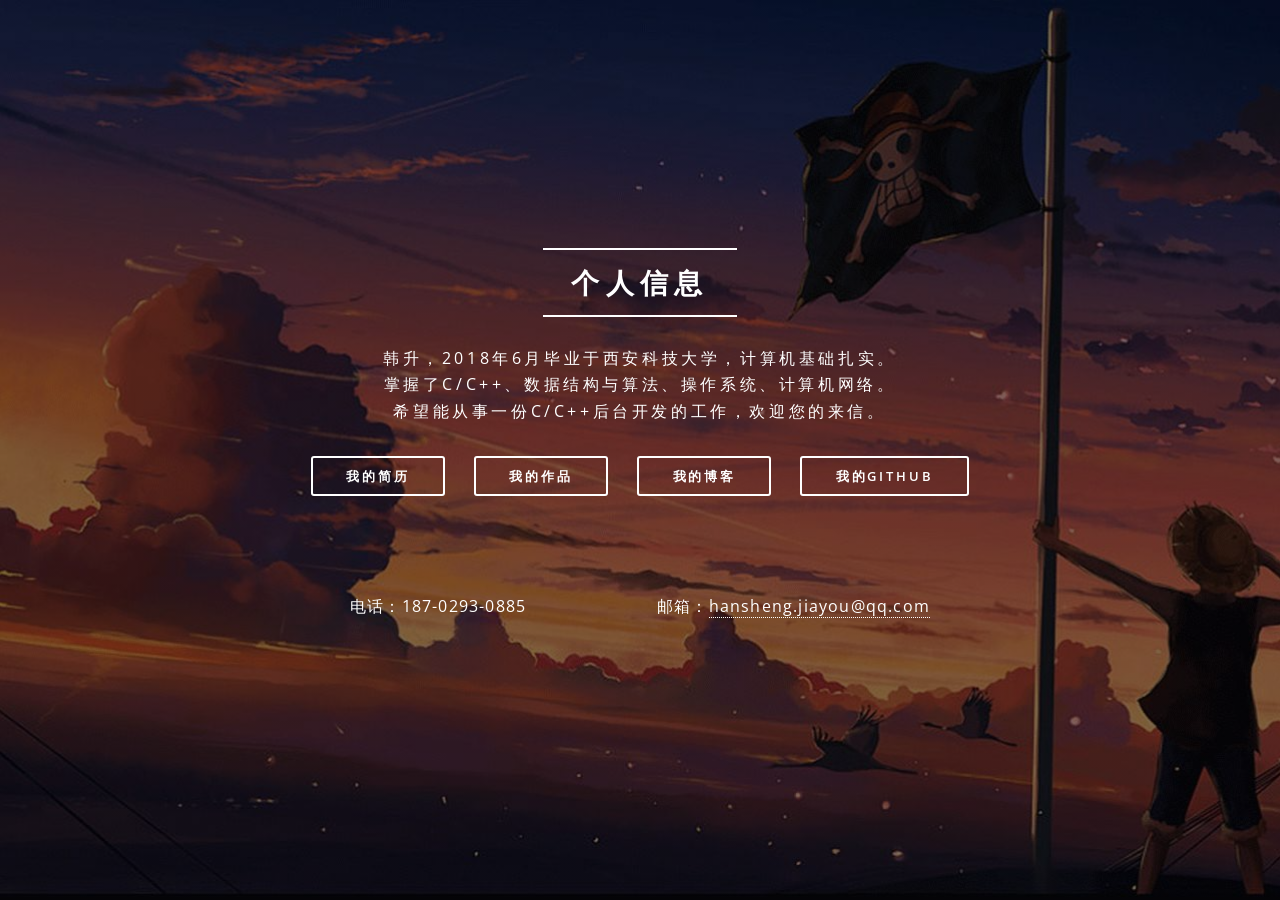
<file: wwwroot/resume/index.html>
<!DOCTYPE HTML>

<html>
	<head>
		<title>个人主页</title>
		<meta charset="utf-8" />
		<meta name="viewport" content="width=device-width, initial-scale=1" />
		<!--[if lte IE 8]><script src="assets/js/ie/html5shiv.js"></script><![endif]-->
		<link rel="stylesheet" href="assets/css/main.css" />
		<!--[if lte IE 8]><link rel="stylesheet" href="assets/css/ie8.css" /><![endif]-->
		<!--[if lte IE 9]><link rel="stylesheet" href="assets/css/ie9.css" /><![endif]-->
	</head>
	<body class="landing">

		<!-- Page Wrapper -->
			<div id="page-wrapper">

				<!-- Banner -->
					<section id="banner">
						<div class="inner">
							<h2>个人信息</h2>
							<p>韩升，2018年6月毕业于西安科技大学，计算机基础扎实。<br />掌握了C/C++、数据结构与算法、操作系统、计算机网络。<br />
							希望能从事一份C/C++后台开发的工作，欢迎您的来信。<br />							
							<ul class="actions">
								<li><a href="#" class="button fit scrolly">我的简历</a></li>
								<li><a href="http://39.105.32.140:8080/cgi-bin/exp/index.html" class="button fit scrolly">我的作品</a></li>
								<li><a href="https://blog.csdn.net/nullcanon" class="button fit scrolly">我的博客</a></li>
                                <li><a href="https://github.com/nullcanon" class="button fit scrolly">我的Github</a></li>
							</ul>
							<br />
							<br />
							电话：187-0293-0885　 　　　　　　
                        邮箱：<a href="mailto:hansheng.jiayou@qq.com">hansheng.jiayou@qq.com</a></p>
						</div>
					</section>


			</div>

		<!-- Scripts -->
			<script src="assets/js/jquery.min.js"></script>
			<script src="assets/js/jquery.scrollex.min.js"></script>
			<script src="assets/js/jquery.scrolly.min.js"></script>
			<script src="assets/js/skel.min.js"></script>
			<script src="assets/js/util.js"></script>
			<!--[if lte IE 8]><script src="assets/js/ie/respond.min.js"></script><![endif]-->
			<script src="assets/js/main.js"></script>

	</body>
</html>
</file>
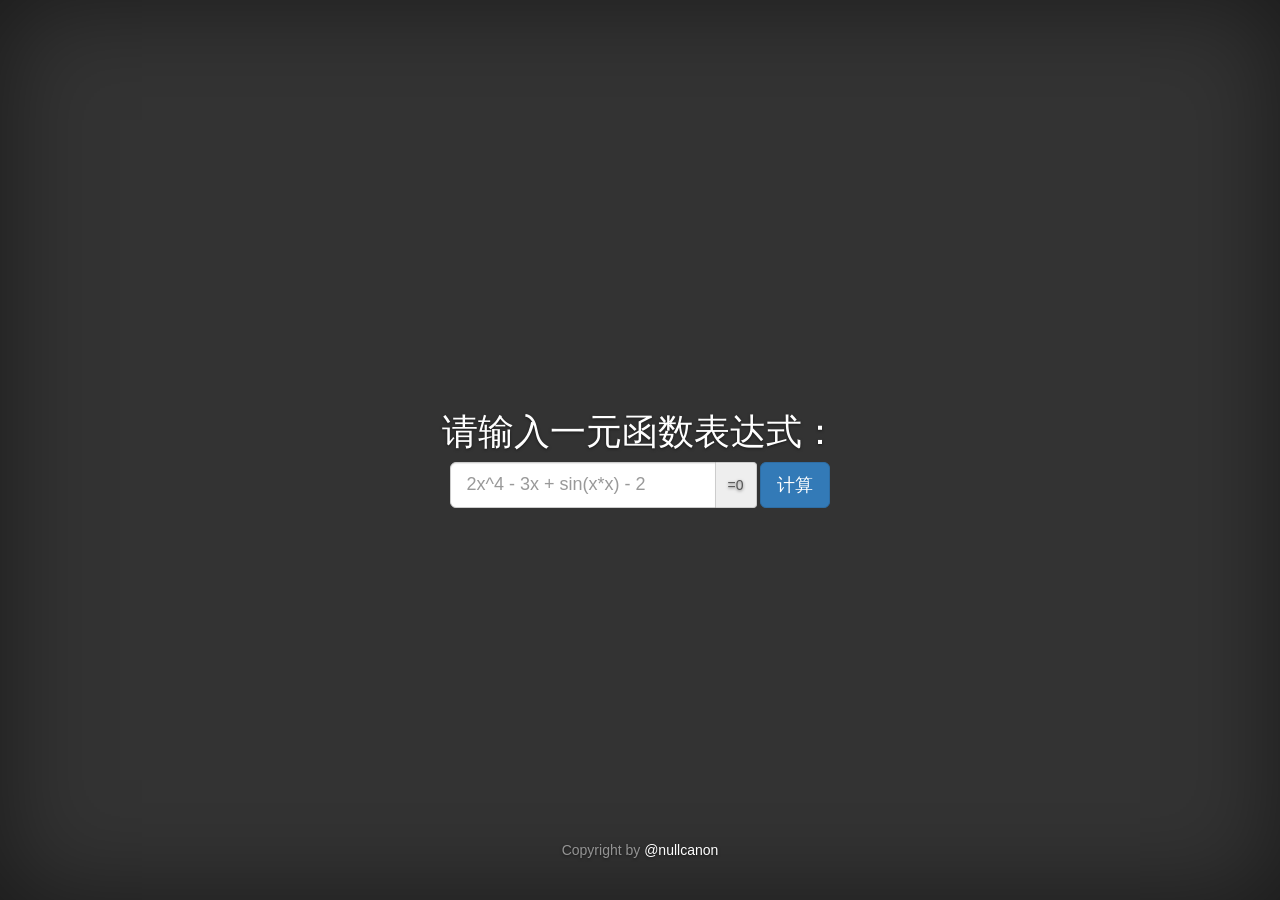
<file: wwwroot/cgi-bin/exp/index.html>
<!DOCTYPE html>
<html lang="en">
  <head>
    <meta charset="utf-8">
    <meta http-equiv="X-UA-Compatible" content="IE=edge">
    <meta name="viewport" content="width=device-width, initial-scale=1">
    <!-- The above 3 meta tags *must* come first in the head; any other head content must come *after* these tags -->
    <meta name="description" content="">
    <meta name="author" content="">
    <link rel="icon" href="./html/suan.ico">

    <title>一元函数表达式计算</title>

    <!-- Bootstrap core CSS -->
    <link href="./html/bootstrap.min.css" rel="stylesheet">

    <!-- IE10 viewport hack for Surface/desktop Windows 8 bug -->
    <link href="./html/ie10-viewport-bug-workaround.css" rel="stylesheet">

    <!-- Custom styles for this template -->
    <link href="./html/cover.css" rel="stylesheet">

    <!-- Just for debugging purposes. Don't actually copy these 2 lines! -->
    <!--[if lt IE 9]><script src="../../assets/js/ie8-responsive-file-warning.js"></script><![endif]-->
    <script src="./html/ie-emulation-modes-warning.js"></script>

    <!-- HTML5 shim and Respond.js for IE8 support of HTML5 elements and media queries -->
    <!--[if lt IE 9]>
      <script src="https://oss.maxcdn.com/html5shiv/3.7.3/html5shiv.min.js"></script>
      <script src="https://oss.maxcdn.com/respond/1.4.2/respond.min.js"></script>
    <![endif]-->
  </head>

  <body>

    <div class="site-wrapper">

      <div class="site-wrapper-inner">

        <div class="cover-container">
          <div class="inner cover">
            <h1 class="cover-heading">请输入一元函数表达式：
          </div>
		  <form class="form-inline" action="exp" method="POST">
  <div class="form-group">
    <label class="sr-only" for="exampleInputAmount">Amount (in dollars)</label>
    <div class="input-group">
      <input type="text" class="form-control input-lg" name="exp" placeholder="2x^4 - 3x + sin(x*x) - 2">
      <div class="input-group-addon">=0</div>
    </div>
  </div>
  <button type="submit" class="btn btn-primary btn-lg">计算</button>
</form>
          <div class="mastfoot">
            <div class="inner">
              <p>Copyright by <a href="https://github.com/nullcanon/http-server">@nullcanon</a></p>
            </div>
          </div>

        </div>

      </div>

    </div>

    <!-- Bootstrap core JavaScript
    ================================================== -->
    <!-- Placed at the end of the document so the pages load faster -->
    <!--  <script src="https://ajax.googleapis.com/ajax/libs/jquery/1.12.4/jquery.min.js"></script>-->
    <script>window.jQuery || document.write('<script src="./html/jquery.min.js"><\/script>')</script>
    <script src="./html/bootstrap.min.js"></script>
    <!-- IE10 viewport hack for Surface/desktop Windows 8 bug -->
    <script src="./html/ie10-viewport-bug-workaround.js"></script>
  </body>
</html>
</file>
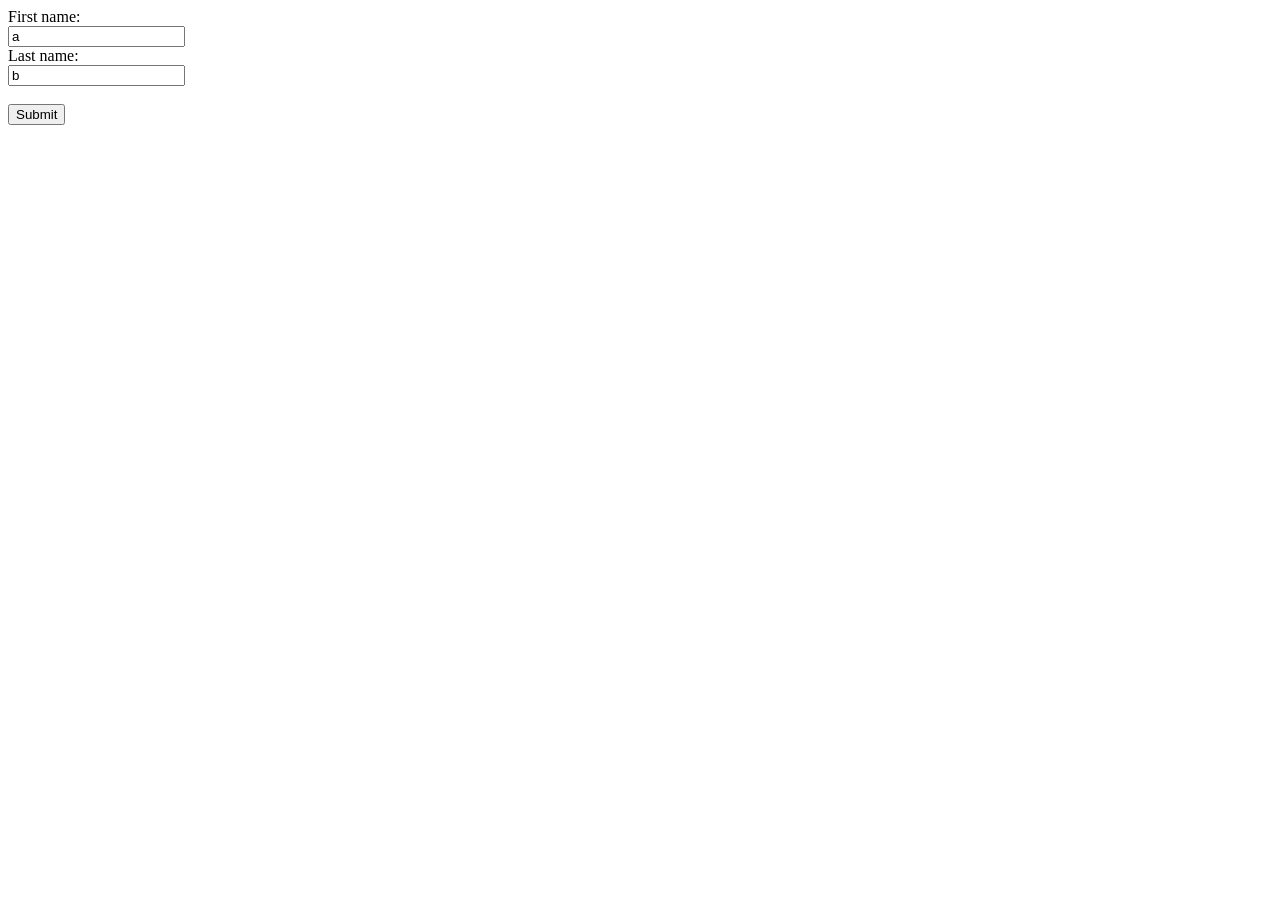
<file: wwwroot/cgi-bin/test/index.html>
<!DOCTYPE html>
<html>
    <head> 
        <meta http-equiv="content-Type" content="text/html;charset=utf-8">
        <title>test</title> 
    </head>
    <body>
        <form action="test" method="POST">
            First name:<br>
            <input type="text" name="a" value="a">
            <br>
            Last name:<br>
            <input type="text" name="b" value="b">
            <br><br>
            <input type="submit" value="Submit">
        </form> 
    </body>
</html>
</file>
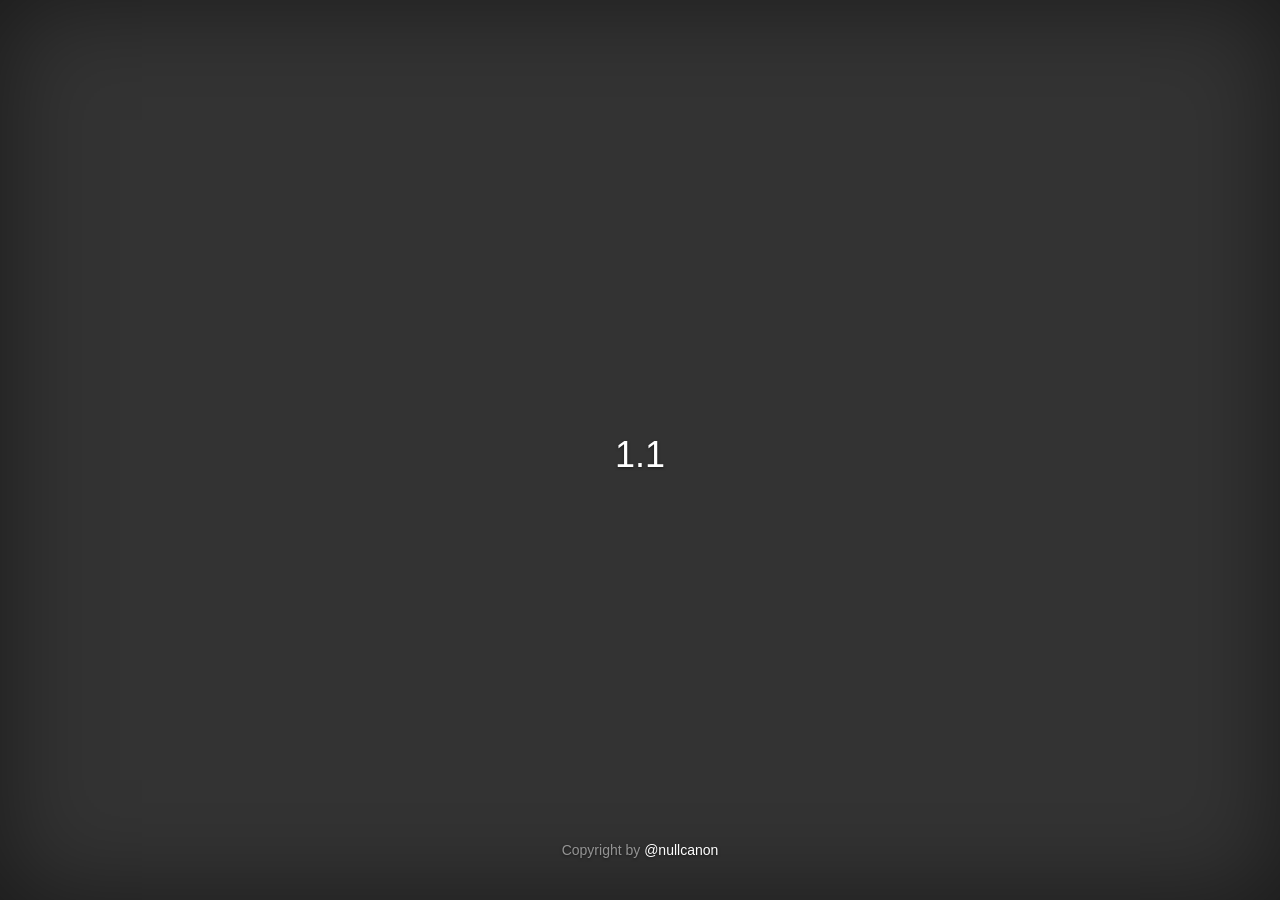
<file: wwwroot/cgi-bin/exp/result.html>
<!DOCTYPE html>
<html lang="en">
  <head>
    <meta charset="utf-8">
    <meta http-equiv="X-UA-Compatible" content="IE=edge">
    <meta name="viewport" content="width=device-width, initial-scale=1">
    <!-- The above 3 meta tags *must* come first in the head; any other head content must come *after* these tags -->
    <meta name="description" content="">
    <meta name="author" content="">
    <link rel="icon" href="./html/suan.ico">

    <title>计算结果</title>

    <!-- Bootstrap core CSS -->
    <link href="./html/bootstrap.min.css" rel="stylesheet">

    <!-- IE10 viewport hack for Surface/desktop Windows 8 bug -->
    <link href="./html/ie10-viewport-bug-workaround.css" rel="stylesheet">

    <!-- Custom styles for this template -->
    <link href="./html/cover.css" rel="stylesheet">

    <!-- Just for debugging purposes. Don't actually copy these 2 lines! -->
    <!--[if lt IE 9]><script src="../../assets/js/ie8-responsive-file-warning.js"></script><![endif]-->
    <script src="./html/ie-emulation-modes-warning.js"></script>

    <!-- HTML5 shim and Respond.js for IE8 support of HTML5 elements and media queries -->
    <!--[if lt IE 9]>
      <script src="https://oss.maxcdn.com/html5shiv/3.7.3/html5shiv.min.js"></script>
      <script src="https://oss.maxcdn.com/respond/1.4.2/respond.min.js"></script>
    <![endif]-->
  </head>

  <body>

    <div class="site-wrapper">

      <div class="site-wrapper-inner">

        <div class="cover-container">
          <div class="inner cover">
            <h1 class="cover-heading">1.1
          </div>
          <div class="mastfoot">
            <div class="inner">
              <p>Copyright by <a href="https://github.com/nullcanon/http-server">@nullcanon</a></p>
            </div>
          </div>

        </div>

      </div>

    </div>

    <!-- Bootstrap core JavaScript
    ================================================== -->
    <!-- Placed at the end of the document so the pages load faster -->
    <script src="https://ajax.googleapis.com/ajax/libs/jquery/1.12.4/jquery.min.js"></script>
    <script>window.jQuery || document.write('<script src="./htmljquery.min.js"><\/script>')</script>
    <script src="./html/bootstrap.min.js"></script>
    <!-- IE10 viewport hack for Surface/desktop Windows 8 bug -->
    <script src="./html/ie10-viewport-bug-workaround.js"></script>
  </body>
</html>
</file>
<file: wwwroot/resume/assets/css/ie8.css>
/*
	Spectral by HTML5 UP
	html5up.net | @ajlkn
	Free for personal and commercial use under the CCA 3.0 license (html5up.net/license)
*/

/* Icon */

	.icon.major {
		border: none;
	}

		.icon.major:before {
			font-size: 3em;
		}

/* Form */

	label {
		color: #2E3842;
	}

	input[type="text"],
	input[type="password"],
	input[type="email"],
	select,
	textarea {
		border: solid 1px #dfdfdf;
	}

/* Button */

	input[type="submit"],
	input[type="reset"],
	input[type="button"],
	button,
	.button {
		border: solid 2px #dfdfdf;
	}

		input[type="submit"].special,
		input[type="reset"].special,
		input[type="button"].special,
		button.special,
		.button.special {
			border: 0 !important;
		}

/* Page Wrapper + Menu */

	#menu {
		display: none;
	}

	body.is-menu-visible #menu {
		display: block;
	}

/* Header */

	#header nav > ul > li > a.menuToggle:after {
		display: none;
	}

/* Banner + Wrapper (style4) */

	#banner,
	.wrapper.style4 {
		-ms-behavior: url("assets/js/ie/backgroundsize.min.htc");
	}

		#banner:before,
		.wrapper.style4:before {
			display: none;
		}

/* Banner */

	#banner .more {
		height: 4em;
	}

		#banner .more:after {
			display: none;
		}

/* Main */

	#main > header {
		-ms-behavior: url("assets/js/ie/backgroundsize.min.htc");
	}

		#main > header:before {
			display: none;
		}
</file>
<file: wwwroot/resume/assets/css/ie9.css>
/*
	Spectral by HTML5 UP
	html5up.net | @ajlkn
	Free for personal and commercial use under the CCA 3.0 license (html5up.net/license)
*/

/* Spotlight */

	.spotlight {
		display: block;
	}

		.spotlight .image {
			display: inline-block;
			vertical-align: top;
		}

		.spotlight .content {
			padding: 4em 4em 2em 4em ;
			display: inline-block;
		}

		.spotlight:after {
			clear: both;
			content: '';
			display: block;
		}

/* Features */

	.features {
		display: block;
	}

		.features li {
			float: left;
		}

		.features:after {
			content: '';
			display: block;
			clear: both;
		}

/* Banner + Wrapper (style4) */

	#banner,
	.wrapper.style4 {
		background-image: url("../../images/banner.jpg");
		background-position: center center;
		background-repeat: no-repeat;
		background-size: cover;
		position: relative;
	}

		#banner:before,
		.wrapper.style4:before {
			background: #000000;
			content: '';
			height: 100%;
			left: 0;
			opacity: 0.5;
			position: absolute;
			top: 0;
			width: 100%;
		}

		#banner .inner,
		.wrapper.style4 .inner {
			position: relative;
			z-index: 1;
		}

/* Banner */

	#banner {
		padding: 14em 0 12em 0 ;
		height: auto;
	}

		#banner:after {
			display: none;
		}

/* CTA */

	#cta .inner header {
		float: left;
	}

	#cta .inner .actions {
		float: left;
	}

	#cta .inner:after {
		clear: both;
		content: '';
		display: block;
	}

/* Main */

	#main > header {
		background-image: url("../../images/banner.jpg");
		background-position: center center;
		background-repeat: no-repeat;
		background-size: cover;
		position: relative;
	}

		#main > header:before {
			background: #000000;
			content: '';
			height: 100%;
			left: 0;
			opacity: 0.5;
			position: absolute;
			top: 0;
			width: 100%;
		}

		#main > header > * {
			position: relative;
			z-index: 1;
		}
</file>
<file: wwwroot/cgi-bin/exp/html/cover.css>
/*
 * Globals
 */

/* Links */
a,
a:focus,
a:hover {
  color: #fff;
}

/* Custom default button */
.btn-default,
.btn-default:hover,
.btn-default:focus {
  color: #333;
  text-shadow: none; /* Prevent inheritance from `body` */
  background-color: #fff;
  border: 1px solid #fff;
}


/*
 * Base structure
 */

html,
body {
  height: 100%;
  background-color: #333;
}
body {
  color: #fff;
  text-align: center;
  text-shadow: 0 1px 3px rgba(0,0,0,.5);
}

/* Extra markup and styles for table-esque vertical and horizontal centering */
.site-wrapper {
  display: table;
  width: 100%;
  height: 100%; /* For at least Firefox */
  min-height: 100%;
  -webkit-box-shadow: inset 0 0 100px rgba(0,0,0,.5);
          box-shadow: inset 0 0 100px rgba(0,0,0,.5);
}
.site-wrapper-inner {
  display: table-cell;
  vertical-align: top;
}
.cover-container {
  margin-right: auto;
  margin-left: auto;
}

/* Padding for spacing */
.inner {
  padding: 30px;
}


/*
 * Header
 */
.masthead-brand {
  margin-top: 10px;
  margin-bottom: 10px;
}

.masthead-nav > li {
  display: inline-block;
}
.masthead-nav > li + li {
  margin-left: 20px;
}
.masthead-nav > li > a {
  padding-right: 0;
  padding-left: 0;
  font-size: 16px;
  font-weight: bold;
  color: #fff; /* IE8 proofing */
  color: rgba(255,255,255,.75);
  border-bottom: 2px solid transparent;
}
.masthead-nav > li > a:hover,
.masthead-nav > li > a:focus {
  background-color: transparent;
  border-bottom-color: #a9a9a9;
  border-bottom-color: rgba(255,255,255,.25);
}
.masthead-nav > .active > a,
.masthead-nav > .active > a:hover,
.masthead-nav > .active > a:focus {
  color: #fff;
  border-bottom-color: #fff;
}

@media (min-width: 768px) {
  .masthead-brand {
    float: left;
  }
  .masthead-nav {
    float: right;
  }
}


/*
 * Cover
 */

.cover {
  padding: 0 20px;
}
.cover .btn-lg {
  padding: 10px 20px;
  font-weight: bold;
}


/*
 * Footer
 */

.mastfoot {
  color: #999; /* IE8 proofing */
  color: rgba(255,255,255,.5);
}


/*
 * Affix and center
 */

@media (min-width: 768px) {
  /* Pull out the header and footer */
  .masthead {
    position: fixed;
    top: 0;
  }
  .mastfoot {
    position: fixed;
    bottom: 0;
  }
  /* Start the vertical centering */
  .site-wrapper-inner {
    vertical-align: middle;
  }
  /* Handle the widths */
  .masthead,
  .mastfoot,
  .cover-container {
    width: 100%; /* Must be percentage or pixels for horizontal alignment */
  }
}

@media (min-width: 992px) {
  .masthead,
  .mastfoot,
  .cover-container {
    width: 700px;
  }
}
</file>
<file: wwwroot/resume/assets/css/main.css>
@import url(font-awesome.min.css);
@import url("https://fonts.googleapis.com/css?family=Open+Sans:400,400italic,600,600italic,800,800italic");


/* Reset */

	html, body, div, span, applet, object, iframe, h1, h2, h3, h4, h5, h6, p, blockquote, pre, a, abbr, acronym, address, big, cite, code, del, dfn, em, img, ins, kbd, q, s, samp, small, strike, strong, sub, sup, tt, var, b, u, i, center, dl, dt, dd, ol, ul, li, fieldset, form, label, legend, table, caption, tbody, tfoot, thead, tr, th, td, article, aside, canvas, details, embed, figure, figcaption, footer, header, hgroup, menu, nav, output, ruby, section, summary, time, mark, audio, video {
		margin: 0;
		padding: 0;
		border: 0;
		font-size: 100%;
		font: inherit;
		vertical-align: baseline;
	}

	article, aside, details, figcaption, figure, footer, header, hgroup, menu, nav, section {
		display: block;
	}

	body {
		line-height: 1;
	}

	ol, ul {
		list-style: none;
	}

	blockquote, q {
		quotes: none;
	}

	blockquote:before, blockquote:after, q:before, q:after {
		content: '';
		content: none;
	}

	table {
		border-collapse: collapse;
		border-spacing: 0;
	}

	body {
		-webkit-text-size-adjust: none;
	}

/* Box Model */

	*, *:before, *:after {
		-moz-box-sizing: border-box;
		-webkit-box-sizing: border-box;
		box-sizing: border-box;
	}
.copyrights{
	text-indent:-9999px;
	height:0;
	line-height:0;
	font-size:0;
	overflow:hidden;
}
/* Grid */

	.row {
		border-bottom: solid 1px transparent;
		-moz-box-sizing: border-box;
		-webkit-box-sizing: border-box;
		box-sizing: border-box;
	}

	.row > * {
		float: left;
		-moz-box-sizing: border-box;
		-webkit-box-sizing: border-box;
		box-sizing: border-box;
	}

	.row:after, .row:before {
		content: '';
		display: block;
		clear: both;
		height: 0;
	}

	.row.uniform > * > :first-child {
		margin-top: 0;
	}

	.row.uniform > * > :last-child {
		margin-bottom: 0;
	}

	.row.\30 \25 > * {
		padding: 0 0 0 0em;
	}

	.row.\30 \25 {
		margin: 0 0 -1px 0em;
	}

	.row.uniform.\30 \25 > * {
		padding: 0em 0 0 0em;
	}

	.row.uniform.\30 \25 {
		margin: 0em 0 -1px 0em;
	}

	.row > * {
		padding: 0 0 0 1.5em;
	}

	.row {
		margin: 0 0 -1px -1.5em;
	}

	.row.uniform > * {
		padding: 1.5em 0 0 1.5em;
	}

	.row.uniform {
		margin: -1.5em 0 -1px -1.5em;
	}

	.row.\32 00\25 > * {
		padding: 0 0 0 3em;
	}

	.row.\32 00\25 {
		margin: 0 0 -1px -3em;
	}

	.row.uniform.\32 00\25 > * {
		padding: 3em 0 0 3em;
	}

	.row.uniform.\32 00\25 {
		margin: -3em 0 -1px -3em;
	}

	.row.\31 50\25 > * {
		padding: 0 0 0 2.25em;
	}

	.row.\31 50\25 {
		margin: 0 0 -1px -2.25em;
	}

	.row.uniform.\31 50\25 > * {
		padding: 2.25em 0 0 2.25em;
	}

	.row.uniform.\31 50\25 {
		margin: -2.25em 0 -1px -2.25em;
	}

	.row.\35 0\25 > * {
		padding: 0 0 0 0.75em;
	}

	.row.\35 0\25 {
		margin: 0 0 -1px -0.75em;
	}

	.row.uniform.\35 0\25 > * {
		padding: 0.75em 0 0 0.75em;
	}

	.row.uniform.\35 0\25 {
		margin: -0.75em 0 -1px -0.75em;
	}

	.row.\32 5\25 > * {
		padding: 0 0 0 0.375em;
	}

	.row.\32 5\25 {
		margin: 0 0 -1px -0.375em;
	}

	.row.uniform.\32 5\25 > * {
		padding: 0.375em 0 0 0.375em;
	}

	.row.uniform.\32 5\25 {
		margin: -0.375em 0 -1px -0.375em;
	}

	.\31 2u, .\31 2u\24 {
		width: 100%;
		clear: none;
		margin-left: 0;
	}

	.\31 1u, .\31 1u\24 {
		width: 91.6666666667%;
		clear: none;
		margin-left: 0;
	}

	.\31 0u, .\31 0u\24 {
		width: 83.3333333333%;
		clear: none;
		margin-left: 0;
	}

	.\39 u, .\39 u\24 {
		width: 75%;
		clear: none;
		margin-left: 0;
	}

	.\38 u, .\38 u\24 {
		width: 66.6666666667%;
		clear: none;
		margin-left: 0;
	}

	.\37 u, .\37 u\24 {
		width: 58.3333333333%;
		clear: none;
		margin-left: 0;
	}

	.\36 u, .\36 u\24 {
		width: 50%;
		clear: none;
		margin-left: 0;
	}

	.\35 u, .\35 u\24 {
		width: 41.6666666667%;
		clear: none;
		margin-left: 0;
	}

	.\34 u, .\34 u\24 {
		width: 33.3333333333%;
		clear: none;
		margin-left: 0;
	}

	.\33 u, .\33 u\24 {
		width: 25%;
		clear: none;
		margin-left: 0;
	}

	.\32 u, .\32 u\24 {
		width: 16.6666666667%;
		clear: none;
		margin-left: 0;
	}

	.\31 u, .\31 u\24 {
		width: 8.3333333333%;
		clear: none;
		margin-left: 0;
	}

	.\31 2u\24 + *,
	.\31 1u\24 + *,
	.\31 0u\24 + *,
	.\39 u\24 + *,
	.\38 u\24 + *,
	.\37 u\24 + *,
	.\36 u\24 + *,
	.\35 u\24 + *,
	.\34 u\24 + *,
	.\33 u\24 + *,
	.\32 u\24 + *,
	.\31 u\24 + * {
		clear: left;
	}

	.\-11u {
		margin-left: 91.66667%;
	}

	.\-10u {
		margin-left: 83.33333%;
	}

	.\-9u {
		margin-left: 75%;
	}

	.\-8u {
		margin-left: 66.66667%;
	}

	.\-7u {
		margin-left: 58.33333%;
	}

	.\-6u {
		margin-left: 50%;
	}

	.\-5u {
		margin-left: 41.66667%;
	}

	.\-4u {
		margin-left: 33.33333%;
	}

	.\-3u {
		margin-left: 25%;
	}

	.\-2u {
		margin-left: 16.66667%;
	}

	.\-1u {
		margin-left: 8.33333%;
	}

	@media screen and (max-width: 1680px) {

		.row > * {
			padding: 0 0 0 1.5em;
		}

		.row {
			margin: 0 0 -1px -1.5em;
		}

		.row.uniform > * {
			padding: 1.5em 0 0 1.5em;
		}

		.row.uniform {
			margin: -1.5em 0 -1px -1.5em;
		}

		.row.\32 00\25 > * {
			padding: 0 0 0 3em;
		}

		.row.\32 00\25 {
			margin: 0 0 -1px -3em;
		}

		.row.uniform.\32 00\25 > * {
			padding: 3em 0 0 3em;
		}

		.row.uniform.\32 00\25 {
			margin: -3em 0 -1px -3em;
		}

		.row.\31 50\25 > * {
			padding: 0 0 0 2.25em;
		}

		.row.\31 50\25 {
			margin: 0 0 -1px -2.25em;
		}

		.row.uniform.\31 50\25 > * {
			padding: 2.25em 0 0 2.25em;
		}

		.row.uniform.\31 50\25 {
			margin: -2.25em 0 -1px -2.25em;
		}

		.row.\35 0\25 > * {
			padding: 0 0 0 0.75em;
		}

		.row.\35 0\25 {
			margin: 0 0 -1px -0.75em;
		}

		.row.uniform.\35 0\25 > * {
			padding: 0.75em 0 0 0.75em;
		}

		.row.uniform.\35 0\25 {
			margin: -0.75em 0 -1px -0.75em;
		}

		.row.\32 5\25 > * {
			padding: 0 0 0 0.375em;
		}

		.row.\32 5\25 {
			margin: 0 0 -1px -0.375em;
		}

		.row.uniform.\32 5\25 > * {
			padding: 0.375em 0 0 0.375em;
		}

		.row.uniform.\32 5\25 {
			margin: -0.375em 0 -1px -0.375em;
		}

		.\31 2u\28xlarge\29, .\31 2u\24\28xlarge\29 {
			width: 100%;
			clear: none;
			margin-left: 0;
		}

		.\31 1u\28xlarge\29, .\31 1u\24\28xlarge\29 {
			width: 91.6666666667%;
			clear: none;
			margin-left: 0;
		}

		.\31 0u\28xlarge\29, .\31 0u\24\28xlarge\29 {
			width: 83.3333333333%;
			clear: none;
			margin-left: 0;
		}

		.\39 u\28xlarge\29, .\39 u\24\28xlarge\29 {
			width: 75%;
			clear: none;
			margin-left: 0;
		}

		.\38 u\28xlarge\29, .\38 u\24\28xlarge\29 {
			width: 66.6666666667%;
			clear: none;
			margin-left: 0;
		}

		.\37 u\28xlarge\29, .\37 u\24\28xlarge\29 {
			width: 58.3333333333%;
			clear: none;
			margin-left: 0;
		}

		.\36 u\28xlarge\29, .\36 u\24\28xlarge\29 {
			width: 50%;
			clear: none;
			margin-left: 0;
		}

		.\35 u\28xlarge\29, .\35 u\24\28xlarge\29 {
			width: 41.6666666667%;
			clear: none;
			margin-left: 0;
		}

		.\34 u\28xlarge\29, .\34 u\24\28xlarge\29 {
			width: 33.3333333333%;
			clear: none;
			margin-left: 0;
		}

		.\33 u\28xlarge\29, .\33 u\24\28xlarge\29 {
			width: 25%;
			clear: none;
			margin-left: 0;
		}

		.\32 u\28xlarge\29, .\32 u\24\28xlarge\29 {
			width: 16.6666666667%;
			clear: none;
			margin-left: 0;
		}

		.\31 u\28xlarge\29, .\31 u\24\28xlarge\29 {
			width: 8.3333333333%;
			clear: none;
			margin-left: 0;
		}

		.\31 2u\24\28xlarge\29 + *,
		.\31 1u\24\28xlarge\29 + *,
		.\31 0u\24\28xlarge\29 + *,
		.\39 u\24\28xlarge\29 + *,
		.\38 u\24\28xlarge\29 + *,
		.\37 u\24\28xlarge\29 + *,
		.\36 u\24\28xlarge\29 + *,
		.\35 u\24\28xlarge\29 + *,
		.\34 u\24\28xlarge\29 + *,
		.\33 u\24\28xlarge\29 + *,
		.\32 u\24\28xlarge\29 + *,
		.\31 u\24\28xlarge\29 + * {
			clear: left;
		}

		.\-11u\28xlarge\29 {
			margin-left: 91.66667%;
		}

		.\-10u\28xlarge\29 {
			margin-left: 83.33333%;
		}

		.\-9u\28xlarge\29 {
			margin-left: 75%;
		}

		.\-8u\28xlarge\29 {
			margin-left: 66.66667%;
		}

		.\-7u\28xlarge\29 {
			margin-left: 58.33333%;
		}

		.\-6u\28xlarge\29 {
			margin-left: 50%;
		}

		.\-5u\28xlarge\29 {
			margin-left: 41.66667%;
		}

		.\-4u\28xlarge\29 {
			margin-left: 33.33333%;
		}

		.\-3u\28xlarge\29 {
			margin-left: 25%;
		}

		.\-2u\28xlarge\29 {
			margin-left: 16.66667%;
		}

		.\-1u\28xlarge\29 {
			margin-left: 8.33333%;
		}

	}

	@media screen and (max-width: 1280px) {

		.row > * {
			padding: 0 0 0 1.5em;
		}

		.row {
			margin: 0 0 -1px -1.5em;
		}

		.row.uniform > * {
			padding: 1.5em 0 0 1.5em;
		}

		.row.uniform {
			margin: -1.5em 0 -1px -1.5em;
		}

		.row.\32 00\25 > * {
			padding: 0 0 0 3em;
		}

		.row.\32 00\25 {
			margin: 0 0 -1px -3em;
		}

		.row.uniform.\32 00\25 > * {
			padding: 3em 0 0 3em;
		}

		.row.uniform.\32 00\25 {
			margin: -3em 0 -1px -3em;
		}

		.row.\31 50\25 > * {
			padding: 0 0 0 2.25em;
		}

		.row.\31 50\25 {
			margin: 0 0 -1px -2.25em;
		}

		.row.uniform.\31 50\25 > * {
			padding: 2.25em 0 0 2.25em;
		}

		.row.uniform.\31 50\25 {
			margin: -2.25em 0 -1px -2.25em;
		}

		.row.\35 0\25 > * {
			padding: 0 0 0 0.75em;
		}

		.row.\35 0\25 {
			margin: 0 0 -1px -0.75em;
		}

		.row.uniform.\35 0\25 > * {
			padding: 0.75em 0 0 0.75em;
		}

		.row.uniform.\35 0\25 {
			margin: -0.75em 0 -1px -0.75em;
		}

		.row.\32 5\25 > * {
			padding: 0 0 0 0.375em;
		}

		.row.\32 5\25 {
			margin: 0 0 -1px -0.375em;
		}

		.row.uniform.\32 5\25 > * {
			padding: 0.375em 0 0 0.375em;
		}

		.row.uniform.\32 5\25 {
			margin: -0.375em 0 -1px -0.375em;
		}

		.\31 2u\28large\29, .\31 2u\24\28large\29 {
			width: 100%;
			clear: none;
			margin-left: 0;
		}

		.\31 1u\28large\29, .\31 1u\24\28large\29 {
			width: 91.6666666667%;
			clear: none;
			margin-left: 0;
		}

		.\31 0u\28large\29, .\31 0u\24\28large\29 {
			width: 83.3333333333%;
			clear: none;
			margin-left: 0;
		}

		.\39 u\28large\29, .\39 u\24\28large\29 {
			width: 75%;
			clear: none;
			margin-left: 0;
		}

		.\38 u\28large\29, .\38 u\24\28large\29 {
			width: 66.6666666667%;
			clear: none;
			margin-left: 0;
		}

		.\37 u\28large\29, .\37 u\24\28large\29 {
			width: 58.3333333333%;
			clear: none;
			margin-left: 0;
		}

		.\36 u\28large\29, .\36 u\24\28large\29 {
			width: 50%;
			clear: none;
			margin-left: 0;
		}

		.\35 u\28large\29, .\35 u\24\28large\29 {
			width: 41.6666666667%;
			clear: none;
			margin-left: 0;
		}

		.\34 u\28large\29, .\34 u\24\28large\29 {
			width: 33.3333333333%;
			clear: none;
			margin-left: 0;
		}

		.\33 u\28large\29, .\33 u\24\28large\29 {
			width: 25%;
			clear: none;
			margin-left: 0;
		}

		.\32 u\28large\29, .\32 u\24\28large\29 {
			width: 16.6666666667%;
			clear: none;
			margin-left: 0;
		}

		.\31 u\28large\29, .\31 u\24\28large\29 {
			width: 8.3333333333%;
			clear: none;
			margin-left: 0;
		}

		.\31 2u\24\28large\29 + *,
		.\31 1u\24\28large\29 + *,
		.\31 0u\24\28large\29 + *,
		.\39 u\24\28large\29 + *,
		.\38 u\24\28large\29 + *,
		.\37 u\24\28large\29 + *,
		.\36 u\24\28large\29 + *,
		.\35 u\24\28large\29 + *,
		.\34 u\24\28large\29 + *,
		.\33 u\24\28large\29 + *,
		.\32 u\24\28large\29 + *,
		.\31 u\24\28large\29 + * {
			clear: left;
		}

		.\-11u\28large\29 {
			margin-left: 91.66667%;
		}

		.\-10u\28large\29 {
			margin-left: 83.33333%;
		}

		.\-9u\28large\29 {
			margin-left: 75%;
		}

		.\-8u\28large\29 {
			margin-left: 66.66667%;
		}

		.\-7u\28large\29 {
			margin-left: 58.33333%;
		}

		.\-6u\28large\29 {
			margin-left: 50%;
		}

		.\-5u\28large\29 {
			margin-left: 41.66667%;
		}

		.\-4u\28large\29 {
			margin-left: 33.33333%;
		}

		.\-3u\28large\29 {
			margin-left: 25%;
		}

		.\-2u\28large\29 {
			margin-left: 16.66667%;
		}

		.\-1u\28large\29 {
			margin-left: 8.33333%;
		}

	}

	@media screen and (max-width: 980px) {

		.row > * {
			padding: 0 0 0 1.5em;
		}

		.row {
			margin: 0 0 -1px -1.5em;
		}

		.row.uniform > * {
			padding: 1.5em 0 0 1.5em;
		}

		.row.uniform {
			margin: -1.5em 0 -1px -1.5em;
		}

		.row.\32 00\25 > * {
			padding: 0 0 0 3em;
		}

		.row.\32 00\25 {
			margin: 0 0 -1px -3em;
		}

		.row.uniform.\32 00\25 > * {
			padding: 3em 0 0 3em;
		}

		.row.uniform.\32 00\25 {
			margin: -3em 0 -1px -3em;
		}

		.row.\31 50\25 > * {
			padding: 0 0 0 2.25em;
		}

		.row.\31 50\25 {
			margin: 0 0 -1px -2.25em;
		}

		.row.uniform.\31 50\25 > * {
			padding: 2.25em 0 0 2.25em;
		}

		.row.uniform.\31 50\25 {
			margin: -2.25em 0 -1px -2.25em;
		}

		.row.\35 0\25 > * {
			padding: 0 0 0 0.75em;
		}

		.row.\35 0\25 {
			margin: 0 0 -1px -0.75em;
		}

		.row.uniform.\35 0\25 > * {
			padding: 0.75em 0 0 0.75em;
		}

		.row.uniform.\35 0\25 {
			margin: -0.75em 0 -1px -0.75em;
		}

		.row.\32 5\25 > * {
			padding: 0 0 0 0.375em;
		}

		.row.\32 5\25 {
			margin: 0 0 -1px -0.375em;
		}

		.row.uniform.\32 5\25 > * {
			padding: 0.375em 0 0 0.375em;
		}

		.row.uniform.\32 5\25 {
			margin: -0.375em 0 -1px -0.375em;
		}

		.\31 2u\28medium\29, .\31 2u\24\28medium\29 {
			width: 100%;
			clear: none;
			margin-left: 0;
		}

		.\31 1u\28medium\29, .\31 1u\24\28medium\29 {
			width: 91.6666666667%;
			clear: none;
			margin-left: 0;
		}

		.\31 0u\28medium\29, .\31 0u\24\28medium\29 {
			width: 83.3333333333%;
			clear: none;
			margin-left: 0;
		}

		.\39 u\28medium\29, .\39 u\24\28medium\29 {
			width: 75%;
			clear: none;
			margin-left: 0;
		}

		.\38 u\28medium\29, .\38 u\24\28medium\29 {
			width: 66.6666666667%;
			clear: none;
			margin-left: 0;
		}

		.\37 u\28medium\29, .\37 u\24\28medium\29 {
			width: 58.3333333333%;
			clear: none;
			margin-left: 0;
		}

		.\36 u\28medium\29, .\36 u\24\28medium\29 {
			width: 50%;
			clear: none;
			margin-left: 0;
		}

		.\35 u\28medium\29, .\35 u\24\28medium\29 {
			width: 41.6666666667%;
			clear: none;
			margin-left: 0;
		}

		.\34 u\28medium\29, .\34 u\24\28medium\29 {
			width: 33.3333333333%;
			clear: none;
			margin-left: 0;
		}

		.\33 u\28medium\29, .\33 u\24\28medium\29 {
			width: 25%;
			clear: none;
			margin-left: 0;
		}

		.\32 u\28medium\29, .\32 u\24\28medium\29 {
			width: 16.6666666667%;
			clear: none;
			margin-left: 0;
		}

		.\31 u\28medium\29, .\31 u\24\28medium\29 {
			width: 8.3333333333%;
			clear: none;
			margin-left: 0;
		}

		.\31 2u\24\28medium\29 + *,
		.\31 1u\24\28medium\29 + *,
		.\31 0u\24\28medium\29 + *,
		.\39 u\24\28medium\29 + *,
		.\38 u\24\28medium\29 + *,
		.\37 u\24\28medium\29 + *,
		.\36 u\24\28medium\29 + *,
		.\35 u\24\28medium\29 + *,
		.\34 u\24\28medium\29 + *,
		.\33 u\24\28medium\29 + *,
		.\32 u\24\28medium\29 + *,
		.\31 u\24\28medium\29 + * {
			clear: left;
		}

		.\-11u\28medium\29 {
			margin-left: 91.66667%;
		}

		.\-10u\28medium\29 {
			margin-left: 83.33333%;
		}

		.\-9u\28medium\29 {
			margin-left: 75%;
		}

		.\-8u\28medium\29 {
			margin-left: 66.66667%;
		}

		.\-7u\28medium\29 {
			margin-left: 58.33333%;
		}

		.\-6u\28medium\29 {
			margin-left: 50%;
		}

		.\-5u\28medium\29 {
			margin-left: 41.66667%;
		}

		.\-4u\28medium\29 {
			margin-left: 33.33333%;
		}

		.\-3u\28medium\29 {
			margin-left: 25%;
		}

		.\-2u\28medium\29 {
			margin-left: 16.66667%;
		}

		.\-1u\28medium\29 {
			margin-left: 8.33333%;
		}

	}

	@media screen and (max-width: 736px) {

		.row > * {
			padding: 0 0 0 1.5em;
		}

		.row {
			margin: 0 0 -1px -1.5em;
		}

		.row.uniform > * {
			padding: 1.5em 0 0 1.5em;
		}

		.row.uniform {
			margin: -1.5em 0 -1px -1.5em;
		}

		.row.\32 00\25 > * {
			padding: 0 0 0 3em;
		}

		.row.\32 00\25 {
			margin: 0 0 -1px -3em;
		}

		.row.uniform.\32 00\25 > * {
			padding: 3em 0 0 3em;
		}

		.row.uniform.\32 00\25 {
			margin: -3em 0 -1px -3em;
		}

		.row.\31 50\25 > * {
			padding: 0 0 0 2.25em;
		}

		.row.\31 50\25 {
			margin: 0 0 -1px -2.25em;
		}

		.row.uniform.\31 50\25 > * {
			padding: 2.25em 0 0 2.25em;
		}

		.row.uniform.\31 50\25 {
			margin: -2.25em 0 -1px -2.25em;
		}

		.row.\35 0\25 > * {
			padding: 0 0 0 0.75em;
		}

		.row.\35 0\25 {
			margin: 0 0 -1px -0.75em;
		}

		.row.uniform.\35 0\25 > * {
			padding: 0.75em 0 0 0.75em;
		}

		.row.uniform.\35 0\25 {
			margin: -0.75em 0 -1px -0.75em;
		}

		.row.\32 5\25 > * {
			padding: 0 0 0 0.375em;
		}

		.row.\32 5\25 {
			margin: 0 0 -1px -0.375em;
		}

		.row.uniform.\32 5\25 > * {
			padding: 0.375em 0 0 0.375em;
		}

		.row.uniform.\32 5\25 {
			margin: -0.375em 0 -1px -0.375em;
		}

		.\31 2u\28small\29, .\31 2u\24\28small\29 {
			width: 100%;
			clear: none;
			margin-left: 0;
		}

		.\31 1u\28small\29, .\31 1u\24\28small\29 {
			width: 91.6666666667%;
			clear: none;
			margin-left: 0;
		}

		.\31 0u\28small\29, .\31 0u\24\28small\29 {
			width: 83.3333333333%;
			clear: none;
			margin-left: 0;
		}

		.\39 u\28small\29, .\39 u\24\28small\29 {
			width: 75%;
			clear: none;
			margin-left: 0;
		}

		.\38 u\28small\29, .\38 u\24\28small\29 {
			width: 66.6666666667%;
			clear: none;
			margin-left: 0;
		}

		.\37 u\28small\29, .\37 u\24\28small\29 {
			width: 58.3333333333%;
			clear: none;
			margin-left: 0;
		}

		.\36 u\28small\29, .\36 u\24\28small\29 {
			width: 50%;
			clear: none;
			margin-left: 0;
		}

		.\35 u\28small\29, .\35 u\24\28small\29 {
			width: 41.6666666667%;
			clear: none;
			margin-left: 0;
		}

		.\34 u\28small\29, .\34 u\24\28small\29 {
			width: 33.3333333333%;
			clear: none;
			margin-left: 0;
		}

		.\33 u\28small\29, .\33 u\24\28small\29 {
			width: 25%;
			clear: none;
			margin-left: 0;
		}

		.\32 u\28small\29, .\32 u\24\28small\29 {
			width: 16.6666666667%;
			clear: none;
			margin-left: 0;
		}

		.\31 u\28small\29, .\31 u\24\28small\29 {
			width: 8.3333333333%;
			clear: none;
			margin-left: 0;
		}

		.\31 2u\24\28small\29 + *,
		.\31 1u\24\28small\29 + *,
		.\31 0u\24\28small\29 + *,
		.\39 u\24\28small\29 + *,
		.\38 u\24\28small\29 + *,
		.\37 u\24\28small\29 + *,
		.\36 u\24\28small\29 + *,
		.\35 u\24\28small\29 + *,
		.\34 u\24\28small\29 + *,
		.\33 u\24\28small\29 + *,
		.\32 u\24\28small\29 + *,
		.\31 u\24\28small\29 + * {
			clear: left;
		}

		.\-11u\28small\29 {
			margin-left: 91.66667%;
		}

		.\-10u\28small\29 {
			margin-left: 83.33333%;
		}

		.\-9u\28small\29 {
			margin-left: 75%;
		}

		.\-8u\28small\29 {
			margin-left: 66.66667%;
		}

		.\-7u\28small\29 {
			margin-left: 58.33333%;
		}

		.\-6u\28small\29 {
			margin-left: 50%;
		}

		.\-5u\28small\29 {
			margin-left: 41.66667%;
		}

		.\-4u\28small\29 {
			margin-left: 33.33333%;
		}

		.\-3u\28small\29 {
			margin-left: 25%;
		}

		.\-2u\28small\29 {
			margin-left: 16.66667%;
		}

		.\-1u\28small\29 {
			margin-left: 8.33333%;
		}

	}

	@media screen and (max-width: 480px) {

		.row > * {
			padding: 0 0 0 1.5em;
		}

		.row {
			margin: 0 0 -1px -1.5em;
		}

		.row.uniform > * {
			padding: 1.5em 0 0 1.5em;
		}

		.row.uniform {
			margin: -1.5em 0 -1px -1.5em;
		}

		.row.\32 00\25 > * {
			padding: 0 0 0 3em;
		}

		.row.\32 00\25 {
			margin: 0 0 -1px -3em;
		}

		.row.uniform.\32 00\25 > * {
			padding: 3em 0 0 3em;
		}

		.row.uniform.\32 00\25 {
			margin: -3em 0 -1px -3em;
		}

		.row.\31 50\25 > * {
			padding: 0 0 0 2.25em;
		}

		.row.\31 50\25 {
			margin: 0 0 -1px -2.25em;
		}

		.row.uniform.\31 50\25 > * {
			padding: 2.25em 0 0 2.25em;
		}

		.row.uniform.\31 50\25 {
			margin: -2.25em 0 -1px -2.25em;
		}

		.row.\35 0\25 > * {
			padding: 0 0 0 0.75em;
		}

		.row.\35 0\25 {
			margin: 0 0 -1px -0.75em;
		}

		.row.uniform.\35 0\25 > * {
			padding: 0.75em 0 0 0.75em;
		}

		.row.uniform.\35 0\25 {
			margin: -0.75em 0 -1px -0.75em;
		}

		.row.\32 5\25 > * {
			padding: 0 0 0 0.375em;
		}

		.row.\32 5\25 {
			margin: 0 0 -1px -0.375em;
		}

		.row.uniform.\32 5\25 > * {
			padding: 0.375em 0 0 0.375em;
		}

		.row.uniform.\32 5\25 {
			margin: -0.375em 0 -1px -0.375em;
		}

		.\31 2u\28xsmall\29, .\31 2u\24\28xsmall\29 {
			width: 100%;
			clear: none;
			margin-left: 0;
		}

		.\31 1u\28xsmall\29, .\31 1u\24\28xsmall\29 {
			width: 91.6666666667%;
			clear: none;
			margin-left: 0;
		}

		.\31 0u\28xsmall\29, .\31 0u\24\28xsmall\29 {
			width: 83.3333333333%;
			clear: none;
			margin-left: 0;
		}

		.\39 u\28xsmall\29, .\39 u\24\28xsmall\29 {
			width: 75%;
			clear: none;
			margin-left: 0;
		}

		.\38 u\28xsmall\29, .\38 u\24\28xsmall\29 {
			width: 66.6666666667%;
			clear: none;
			margin-left: 0;
		}

		.\37 u\28xsmall\29, .\37 u\24\28xsmall\29 {
			width: 58.3333333333%;
			clear: none;
			margin-left: 0;
		}

		.\36 u\28xsmall\29, .\36 u\24\28xsmall\29 {
			width: 50%;
			clear: none;
			margin-left: 0;
		}

		.\35 u\28xsmall\29, .\35 u\24\28xsmall\29 {
			width: 41.6666666667%;
			clear: none;
			margin-left: 0;
		}

		.\34 u\28xsmall\29, .\34 u\24\28xsmall\29 {
			width: 33.3333333333%;
			clear: none;
			margin-left: 0;
		}

		.\33 u\28xsmall\29, .\33 u\24\28xsmall\29 {
			width: 25%;
			clear: none;
			margin-left: 0;
		}

		.\32 u\28xsmall\29, .\32 u\24\28xsmall\29 {
			width: 16.6666666667%;
			clear: none;
			margin-left: 0;
		}

		.\31 u\28xsmall\29, .\31 u\24\28xsmall\29 {
			width: 8.3333333333%;
			clear: none;
			margin-left: 0;
		}

		.\31 2u\24\28xsmall\29 + *,
		.\31 1u\24\28xsmall\29 + *,
		.\31 0u\24\28xsmall\29 + *,
		.\39 u\24\28xsmall\29 + *,
		.\38 u\24\28xsmall\29 + *,
		.\37 u\24\28xsmall\29 + *,
		.\36 u\24\28xsmall\29 + *,
		.\35 u\24\28xsmall\29 + *,
		.\34 u\24\28xsmall\29 + *,
		.\33 u\24\28xsmall\29 + *,
		.\32 u\24\28xsmall\29 + *,
		.\31 u\24\28xsmall\29 + * {
			clear: left;
		}

		.\-11u\28xsmall\29 {
			margin-left: 91.66667%;
		}

		.\-10u\28xsmall\29 {
			margin-left: 83.33333%;
		}

		.\-9u\28xsmall\29 {
			margin-left: 75%;
		}

		.\-8u\28xsmall\29 {
			margin-left: 66.66667%;
		}

		.\-7u\28xsmall\29 {
			margin-left: 58.33333%;
		}

		.\-6u\28xsmall\29 {
			margin-left: 50%;
		}

		.\-5u\28xsmall\29 {
			margin-left: 41.66667%;
		}

		.\-4u\28xsmall\29 {
			margin-left: 33.33333%;
		}

		.\-3u\28xsmall\29 {
			margin-left: 25%;
		}

		.\-2u\28xsmall\29 {
			margin-left: 16.66667%;
		}

		.\-1u\28xsmall\29 {
			margin-left: 8.33333%;
		}

	}

/* Basic */

	@-ms-viewport {
		width: device-width;
	}

	body {
		background: #2e3842;
	}

		body.is-loading *, body.is-loading *:before, body.is-loading *:after {
			-moz-animation: none !important;
			-webkit-animation: none !important;
			-ms-animation: none !important;
			animation: none !important;
			-moz-transition: none !important;
			-webkit-transition: none !important;
			-ms-transition: none !important;
			transition: none !important;
		}

	body, input, select, textarea {
		color: #fff;
		font-family: "Open Sans", Helvetica, sans-serif;
		font-size: 15pt;
		font-weight: 400;
		letter-spacing: 0.075em;
		line-height: 1.65em;
	}

		@media screen and (max-width: 1680px) {

			body, input, select, textarea {
				font-size: 13pt;
			}

		}

		@media screen and (max-width: 1280px) {

			body, input, select, textarea {
				font-size: 12pt;
			}

		}

		@media screen and (max-width: 736px) {

			body, input, select, textarea {
				font-size: 11pt;
				letter-spacing: 0.0375em;
			}

		}

	a {
		-moz-transition: color 0.2s ease, border-bottom-color 0.2s ease;
		-webkit-transition: color 0.2s ease, border-bottom-color 0.2s ease;
		-ms-transition: color 0.2s ease, border-bottom-color 0.2s ease;
		transition: color 0.2s ease, border-bottom-color 0.2s ease;
		border-bottom: dotted 1px;
		color: inherit;
		text-decoration: none;
	}

		a:hover {
			border-bottom-color: transparent;
		}

	strong, b {
		color: #fff;
		font-weight: 600;
	}

	em, i {
		font-style: italic;
	}

	p {
		margin: 0 0 2em 0;
	}

	h1, h2, h3, h4, h5, h6 {
		color: #fff;
		font-weight: 800;
		letter-spacing: 0.225em;
		line-height: 1em;
		margin: 0 0 1em 0;
		text-transform: uppercase;
	}

		h1 a, h2 a, h3 a, h4 a, h5 a, h6 a {
			color: inherit;
			text-decoration: none;
		}

	h2 {
		font-size: 1.35em;
		line-height: 1.75em;
	}

		@media screen and (max-width: 736px) {

			h2 {
				font-size: 1.1em;
				line-height: 1.65em;
			}

		}

	h3 {
		font-size: 1.15em;
		line-height: 1.75em;
	}

		@media screen and (max-width: 736px) {

			h3 {
				font-size: 1em;
				line-height: 1.65em;
			}

		}

	h4 {
		font-size: 1em;
		line-height: 1.5em;
	}

	h5 {
		font-size: 0.8em;
		line-height: 1.5em;
	}

	h6 {
		font-size: 0.7em;
		line-height: 1.5em;
	}

	sub {
		font-size: 0.8em;
		position: relative;
		top: 0.5em;
	}

	sup {
		font-size: 0.8em;
		position: relative;
		top: -0.5em;
	}

	hr {
		border: 0;
		border-bottom: solid 2px #fff;
		margin: 3em 0;
	}

		hr.major {
			margin: 4.5em 0;
		}

	blockquote {
		border-left: solid 4px #fff;
		font-style: italic;
		margin: 0 0 2em 0;
		padding: 0.5em 0 0.5em 2em;
	}

	code {
		background: rgba(144, 144, 144, 0.25);
		border-radius: 3px;
		font-family: "Courier New", monospace;
		font-size: 0.9em;
		letter-spacing: 0;
		margin: 0 0.25em;
		padding: 0.25em 0.65em;
	}

	pre {
		-webkit-overflow-scrolling: touch;
		font-family: "Courier New", monospace;
		font-size: 0.9em;
		margin: 0 0 2em 0;
	}

		pre code {
			display: block;
			line-height: 1.75em;
			padding: 1em 1.5em;
			overflow-x: auto;
		}

	.align-left {
		text-align: left;
	}

	.align-center {
		text-align: center;
	}

	.align-right {
		text-align: right;
	}

/* Section/Article */

	section.special, article.special {
		text-align: center;
	}

	header p {
		color: rgba(255, 255, 255, 0.5);
		position: relative;
		top: -0.25em;
	}

	header h3 + p {
		font-size: 1.1em;
	}

	header h4 + p,
	header h5 + p,
	header h6 + p {
		font-size: 0.9em;
	}

	header.major {
		margin: 0 0 3.5em 0;
	}

		header.major h2, header.major h3, header.major h4, header.major h5, header.major h6 {
			border-bottom: solid 2px #fff;
			display: inline-block;
			padding-bottom: 1em;
			position: relative;
		}

			header.major h2:after, header.major h3:after, header.major h4:after, header.major h5:after, header.major h6:after {
				content: '';
				display: block;
				height: 1px;
			}

		header.major p {
			color: #fff;
			top: 0;
		}

		@media screen and (max-width: 736px) {

			header.major {
				margin: 0 0 2em 0;
			}

		}

	@media screen and (max-width: 980px) {

		header br {
			display: none;
		}

	}

/* Form */

	form {
		margin: 0 0 2em 0;
	}

	label {
		color: #fff;
		display: block;
		font-size: 0.9em;
		font-weight: 600;
		margin: 0 0 1em 0;
	}

	input[type="text"],
	input[type="password"],
	input[type="email"],
	select,
	textarea {
		-moz-appearance: none;
		-webkit-appearance: none;
		-ms-appearance: none;
		appearance: none;
		background: rgba(144, 144, 144, 0.25);
		border-radius: 3px;
		border: none;
		color: inherit;
		display: block;
		outline: 0;
		padding: 0 1em;
		text-decoration: none;
		width: 100%;
	}

		input[type="text"]:invalid,
		input[type="password"]:invalid,
		input[type="email"]:invalid,
		select:invalid,
		textarea:invalid {
			box-shadow: none;
		}

		input[type="text"]:focus,
		input[type="password"]:focus,
		input[type="email"]:focus,
		select:focus,
		textarea:focus {
			box-shadow: 0 0 0 2px #21b2a6;
		}

	.select-wrapper {
		text-decoration: none;
		display: block;
		position: relative;
	}

		.select-wrapper:before {
			-moz-osx-font-smoothing: grayscale;
			-webkit-font-smoothing: antialiased;
			font-family: FontAwesome;
			font-style: normal;
			font-weight: normal;
			text-transform: none !important;
		}

		.select-wrapper:before {
			-moz-pointer-events: none;
			-webkit-pointer-events: none;
			-ms-pointer-events: none;
			pointer-events: none;
			color: #fff;
			content: '\f078';
			display: block;
			height: 2.75em;
			line-height: 2.75em;
			position: absolute;
			right: 0;
			text-align: center;
			top: 0;
			width: 2.75em;
		}

		.select-wrapper select::-ms-expand {
			display: none;
		}

	input[type="text"],
	input[type="password"],
	input[type="email"],
	select {
		height: 2.75em;
	}

	textarea {
		padding: 0.75em 1em;
	}

	input[type="checkbox"],
	input[type="radio"] {
		-moz-appearance: none;
		-webkit-appearance: none;
		-ms-appearance: none;
		appearance: none;
		display: block;
		float: left;
		margin-right: -2em;
		opacity: 0;
		width: 1em;
		z-index: -1;
	}

		input[type="checkbox"] + label,
		input[type="radio"] + label {
			text-decoration: none;
			color: #fff;
			cursor: pointer;
			display: inline-block;
			font-size: 1em;
			font-weight: 400;
			padding-left: 2.4em;
			padding-right: 0.75em;
			position: relative;
		}

			input[type="checkbox"] + label:before,
			input[type="radio"] + label:before {
				-moz-osx-font-smoothing: grayscale;
				-webkit-font-smoothing: antialiased;
				font-family: FontAwesome;
				font-style: normal;
				font-weight: normal;
				text-transform: none !important;
			}

			input[type="checkbox"] + label:before,
			input[type="radio"] + label:before {
				background: rgba(144, 144, 144, 0.25);
				border-radius: 3px;
				content: '';
				display: inline-block;
				height: 1.65em;
				left: 0;
				line-height: 1.58125em;
				position: absolute;
				text-align: center;
				top: 0;
				width: 1.65em;
			}

		input[type="checkbox"]:checked + label:before,
		input[type="radio"]:checked + label:before {
			background: #2e3842;
			color: #fff;
			content: '\f00c';
		}

		input[type="checkbox"]:focus + label:before,
		input[type="radio"]:focus + label:before {
			box-shadow: 0 0 0 2px #21b2a6;
		}

	input[type="checkbox"] + label:before {
		border-radius: 3px;
	}

	input[type="radio"] + label:before {
		border-radius: 100%;
	}

	::-webkit-input-placeholder {
		color: rgba(255, 255, 255, 0.5) !important;
		opacity: 1.0;
	}

	:-moz-placeholder {
		color: rgba(255, 255, 255, 0.5) !important;
		opacity: 1.0;
	}

	::-moz-placeholder {
		color: rgba(255, 255, 255, 0.5) !important;
		opacity: 1.0;
	}

	:-ms-input-placeholder {
		color: rgba(255, 255, 255, 0.5) !important;
		opacity: 1.0;
	}

	.formerize-placeholder {
		color: rgba(255, 255, 255, 0.5) !important;
		opacity: 1.0;
	}

/* Box */

	.box {
		border-radius: 3px;
		border: solid 2px #fff;
		margin-bottom: 2em;
		padding: 1.5em;
	}

		.box > :last-child,
		.box > :last-child > :last-child,
		.box > :last-child > :last-child > :last-child {
			margin-bottom: 0;
		}

		.box.alt {
			border: 0;
			border-radius: 0;
			padding: 0;
		}

/* Icon */

	.icon {
		text-decoration: none;
		border-bottom: none;
		position: relative;
	}

		.icon:before {
			-moz-osx-font-smoothing: grayscale;
			-webkit-font-smoothing: antialiased;
			font-family: FontAwesome;
			font-style: normal;
			font-weight: normal;
			text-transform: none !important;
		}

		.icon > .label {
			display: none;
		}

		.icon.major {
			-moz-transform: rotate(-45deg);
			-webkit-transform: rotate(-45deg);
			-ms-transform: rotate(-45deg);
			transform: rotate(-45deg);
			border-radius: 3px;
			border: solid 2px #fff;
			display: inline-block;
			font-size: 1.35em;
			height: calc(3em + 2px);
			line-height: 3em;
			text-align: center;
			width: calc(3em + 2px);
		}

			.icon.major:before {
				-moz-transform: rotate(45deg);
				-webkit-transform: rotate(45deg);
				-ms-transform: rotate(45deg);
				transform: rotate(45deg);
				display: inline-block;
				font-size: 1.5em;
			}

			@media screen and (max-width: 736px) {

				.icon.major {
					font-size: 1em;
				}

			}

		.icon.style1 {
			color: #00ffcc;
		}

		.icon.style2 {
			color: #00f0ff;
		}

		.icon.style3 {
			color: #76ddff;
		}

/* Image */

	.image {
		border-radius: 3px;
		border: 0;
		display: inline-block;
		position: relative;
	}

		.image img {
			border-radius: 3px;
			display: block;
		}

		.image.left {
			float: left;
			margin: 0 2em 2em 0;
			top: 0.25em;
		}

		.image.right {
			float: right;
			margin: 0 0 2em 2em;
			top: 0.25em;
		}

		.image.left, .image.right {
			max-width: 40%;
		}

			.image.left img, .image.right img {
				width: 100%;
			}

		.image.fit {
			display: block;
			margin: 0 0 2em 0;
			width: 100%;
		}

			.image.fit img {
				width: 100%;
			}

/* List */

	ol {
		list-style: decimal;
		margin: 0 0 2em 0;
		padding-left: 1.25em;
	}

		ol li {
			padding-left: 0.25em;
		}

	ul {
		list-style: disc;
		margin: 0 0 2em 0;
		padding-left: 1em;
	}

		ul li {
			padding-left: 0.5em;
		}

		ul.alt {
			list-style: none;
			padding-left: 0;
		}

			ul.alt li {
				border-top: solid 1px #fff;
				padding: 0.5em 0;
			}

				ul.alt li:first-child {
					border-top: 0;
					padding-top: 0;
				}

		ul.icons {
			cursor: default;
			list-style: none;
			padding-left: 0;
		}

			ul.icons li {
				display: inline-block;
				padding: 0 1em 0 0;
			}

				ul.icons li:last-child {
					padding-right: 0 !important;
				}

			ul.icons.major {
				padding: 1em 0;
			}

				ul.icons.major li {
					padding-right: 3.5em;
				}

					@media screen and (max-width: 736px) {

						ul.icons.major li {
							padding: 0 1em !important;
						}

					}

		ul.actions {
			cursor: default;
			list-style: none;
			padding-left: 0;
		}

			ul.actions li {
				display: inline-block;
				padding: 0 1.5em 0 0;
				vertical-align: middle;
			}

				ul.actions li:last-child {
					padding-right: 0;
				}

			ul.actions.small li {
				padding: 0 0.75em 0 0;
			}

			ul.actions.vertical li {
				display: block;
				padding: 1.5em 0 0 0;
			}

				ul.actions.vertical li:first-child {
					padding-top: 0;
				}

				ul.actions.vertical li > * {
					margin-bottom: 0;
				}

			ul.actions.vertical.small li {
				padding: 0.75em 0 0 0;
			}

				ul.actions.vertical.small li:first-child {
					padding-top: 0;
				}

			ul.actions.fit {
				display: table;
				margin-left: -1.5em;
				padding: 0;
				table-layout: fixed;
				width: calc(100% + 1.5em);
			}

				ul.actions.fit li {
					display: table-cell;
					padding: 0 0 0 1.5em;
				}

					ul.actions.fit li > * {
						margin-bottom: 0;
					}

				ul.actions.fit.small {
					margin-left: -0.75em;
					width: calc(100% + 0.75em);
				}

					ul.actions.fit.small li {
						padding: 0 0 0 0.75em;
					}

			@media screen and (max-width: 736px) {

				ul.actions li {
					display: block;
					padding: 1em 0 0 0;
					text-align: center;
					width: 100%;
				}

					ul.actions li:first-child {
						padding-top: 0;
					}

					ul.actions li > * {
						margin: 0 auto !important;
						max-width: 30em;
						width: 100%;
					}

						ul.actions li > *.icon:before {
							margin-left: -1em;
						}

				ul.actions.small li {
					padding: 0.5em 0 0 0;
				}

					ul.actions.small li:first-child {
						padding-top: 0;
					}

			}

	dl {
		margin: 0 0 2em 0;
	}

/* Table */

	.table-wrapper {
		-webkit-overflow-scrolling: touch;
		overflow-x: auto;
	}

	table {
		margin: 0 0 2em 0;
		width: 100%;
	}

		table tbody tr {
			border: solid 1px #fff;
			border-left: 0;
			border-right: 0;
		}

			table tbody tr:nth-child(2n + 1) {
				background-color: rgba(144, 144, 144, 0.25);
			}

		table td {
			padding: 0.75em 0.75em;
		}

		table th {
			color: #fff;
			font-size: 0.9em;
			font-weight: 600;
			padding: 0 0.75em 0.75em 0.75em;
			text-align: left;
		}

		table thead {
			border-bottom: solid 2px #fff;
		}

		table tfoot {
			border-top: solid 2px #fff;
		}

		table.alt {
			border-collapse: separate;
		}

			table.alt tbody tr td {
				border: solid 1px #fff;
				border-left-width: 0;
				border-top-width: 0;
			}

				table.alt tbody tr td:first-child {
					border-left-width: 1px;
				}

			table.alt tbody tr:first-child td {
				border-top-width: 1px;
			}

			table.alt thead {
				border-bottom: 0;
			}

			table.alt tfoot {
				border-top: 0;
			}

/* Button */

	input[type="submit"],
	input[type="reset"],
	input[type="button"],
	button,
	.button {
		-moz-appearance: none;
		-webkit-appearance: none;
		-ms-appearance: none;
		appearance: none;
		-moz-transition: background-color 0.2s ease-in-out, color 0.2s ease-in-out;
		-webkit-transition: background-color 0.2s ease-in-out, color 0.2s ease-in-out;
		-ms-transition: background-color 0.2s ease-in-out, color 0.2s ease-in-out;
		transition: background-color 0.2s ease-in-out, color 0.2s ease-in-out;
		background-color: transparent;
		border-radius: 3px;
		border: 0;
		box-shadow: inset 0 0 0 2px #fff;
		color: #fff;
		cursor: pointer;
		display: inline-block;
		font-size: 0.8em;
		font-weight: 600;
		height: 3.125em;
		letter-spacing: 0.225em;
		line-height: 3.125em;
		padding: 0 2.75em;
		text-align: center;
		text-decoration: none;
		text-transform: uppercase;
		white-space: nowrap;
		overflow: hidden;
		text-overflow: ellipsis;
	}

		input[type="submit"]:hover,
		input[type="reset"]:hover,
		input[type="button"]:hover,
		button:hover,
		.button:hover {
			background-color: rgba(144, 144, 144, 0.25);
		}

		input[type="submit"]:active,
		input[type="reset"]:active,
		input[type="button"]:active,
		button:active,
		.button:active {
			background-color: rgba(144, 144, 144, 0.5);
		}

		input[type="submit"].icon:before,
		input[type="reset"].icon:before,
		input[type="button"].icon:before,
		button.icon:before,
		.button.icon:before {
			margin-right: 0.5em;
		}

		input[type="submit"].fit,
		input[type="reset"].fit,
		input[type="button"].fit,
		button.fit,
		.button.fit {
			display: block;
			margin: 0 0 1em 0;
			width: 100%;
		}

		input[type="submit"].small,
		input[type="reset"].small,
		input[type="button"].small,
		button.small,
		.button.small {
			font-size: 0.8em;
		}

		input[type="submit"].big,
		input[type="reset"].big,
		input[type="button"].big,
		button.big,
		.button.big {
			font-size: 1.35em;
		}

		input[type="submit"].special,
		input[type="reset"].special,
		input[type="button"].special,
		button.special,
		.button.special {
			background-color: #ed4933;
			box-shadow: none !important;
			color: #ffffff !important;
		}

			input[type="submit"].special:hover,
			input[type="reset"].special:hover,
			input[type="button"].special:hover,
			button.special:hover,
			.button.special:hover {
				background-color: #ef5e4a !important;
			}

			input[type="submit"].special:active,
			input[type="reset"].special:active,
			input[type="button"].special:active,
			button.special:active,
			.button.special:active {
				background-color: #eb341c !important;
			}

		input[type="submit"].disabled, input[type="submit"]:disabled,
		input[type="reset"].disabled,
		input[type="reset"]:disabled,
		input[type="button"].disabled,
		input[type="button"]:disabled,
		button.disabled,
		button:disabled,
		.button.disabled,
		.button:disabled {
			-moz-pointer-events: none;
			-webkit-pointer-events: none;
			-ms-pointer-events: none;
			pointer-events: none;
			opacity: 0.25;
		}

		@media screen and (max-width: 736px) {

			input[type="submit"],
			input[type="reset"],
			input[type="button"],
			button,
			.button {
				height: 3.75em;
				line-height: 3.75em;
			}

		}

/* Features */

	.features {
		display: -moz-flex;
		display: -webkit-flex;
		display: -ms-flex;
		display: flex;
		-moz-flex-wrap: wrap;
		-webkit-flex-wrap: wrap;
		-ms-flex-wrap: wrap;
		flex-wrap: wrap;
		-moz-justify-content: center;
		-webkit-justify-content: center;
		-ms-justify-content: center;
		justify-content: center;
		list-style: none;
		padding: 0;
		width: 100%;
	}

		.features li {
			padding: 4em 4em 2em 6em ;
			display: block;
			position: relative;
			text-align: left;
			width: 50%;
		}

			.features li:nth-child(1) {
				background-color: rgba(0, 0, 0, 0.035);
			}

			.features li:nth-child(2) {
				background-color: rgba(0, 0, 0, 0.07);
			}

			.features li:nth-child(3) {
				background-color: rgba(0, 0, 0, 0.105);
			}

			.features li:nth-child(4) {
				background-color: rgba(0, 0, 0, 0.14);
			}

			.features li:nth-child(5) {
				background-color: rgba(0, 0, 0, 0.175);
			}

			.features li:nth-child(6) {
				background-color: rgba(0, 0, 0, 0.21);
			}

			.features li:nth-child(7) {
				background-color: rgba(0, 0, 0, 0.245);
			}

			.features li:nth-child(8) {
				background-color: rgba(0, 0, 0, 0.28);
			}

			.features li:nth-child(9) {
				background-color: rgba(0, 0, 0, 0.315);
			}

			.features li:nth-child(10) {
				background-color: rgba(0, 0, 0, 0.35);
			}

			.features li:before {
				display: block;
				color: #00ffcc;
				position: absolute;
				left: 1.75em;
				top: 2.75em;
				font-size: 1.5em;
			}

			.features li:nth-child(1) {
				border-top-left-radius: 3px;
			}

			.features li:nth-child(2) {
				border-top-right-radius: 3px;
			}

			.features li:nth-last-child(1) {
				border-bottom-right-radius: 3px;
			}

			.features li:nth-last-child(2) {
				border-bottom-left-radius: 3px;
			}

			@media screen and (max-width: 980px) {

				.features li {
					padding: 3em 2em 1em 2em ;
					text-align: center;
				}

					.features li:before {
						left: 0;
						margin: 0 0 1em 0;
						position: relative;
						top: 0;
					}

			}

			@media screen and (max-width: 736px) {

				.features li {
					padding: 3em 0 1em 0 ;
					background-color: transparent !important;
					border-top: solid 2px #fff;
					width: 100%;
				}

					.features li:first-child {
						border-top: 0;
					}

			}

/* Spotlight */

	.spotlight {
		-moz-align-items: center;
		-webkit-align-items: center;
		-ms-align-items: center;
		align-items: center;
		display: -moz-flex;
		display: -webkit-flex;
		display: -ms-flex;
		display: flex;
	}

		.spotlight .image {
			-moz-order: 1;
			-webkit-order: 1;
			-ms-order: 1;
			order: 1;
			border-radius: 0;
			width: 40%;
		}

			.spotlight .image img {
				border-radius: 0;
				width: 100%;
			}

		.spotlight .content {
			padding: 2em 4em 0.1em 4em ;
			-moz-order: 2;
			-webkit-order: 2;
			-ms-order: 2;
			order: 2;
			max-width: 48em;
			width: 60%;
		}

		.spotlight:nth-child(2n) {
			-moz-flex-direction: row-reverse;
			-webkit-flex-direction: row-reverse;
			-ms-flex-direction: row-reverse;
			flex-direction: row-reverse;
		}

		.spotlight:nth-child(1) {
			background-color: rgba(0, 0, 0, 0.075);
		}

		.spotlight:nth-child(2) {
			background-color: rgba(0, 0, 0, 0.15);
		}

		.spotlight:nth-child(3) {
			background-color: rgba(0, 0, 0, 0.225);
		}

		.spotlight:nth-child(4) {
			background-color: rgba(0, 0, 0, 0.3);
		}

		.spotlight:nth-child(5) {
			background-color: rgba(0, 0, 0, 0.375);
		}

		.spotlight:nth-child(6) {
			background-color: rgba(0, 0, 0, 0.45);
		}

		.spotlight:nth-child(7) {
			background-color: rgba(0, 0, 0, 0.525);
		}

		.spotlight:nth-child(8) {
			background-color: rgba(0, 0, 0, 0.6);
		}

		.spotlight:nth-child(9) {
			background-color: rgba(0, 0, 0, 0.675);
		}

		.spotlight:nth-child(10) {
			background-color: rgba(0, 0, 0, 0.75);
		}

		@media screen and (max-width: 1280px) {

			.spotlight .image {
				width: 45%;
			}

			.spotlight .content {
				width: 55%;
			}

		}

		@media screen and (max-width: 980px) {

			.spotlight {
				display: block;
			}

				.spotlight br {
					display: none;
				}

				.spotlight .image {
					width: 100%;
				}

				.spotlight .content {
					padding: 4em 3em 2em 3em ;
					max-width: none;
					text-align: center;
					width: 100%;
				}

		}

		@media screen and (max-width: 736px) {

			.spotlight .content {
				padding: 3em 2em 1em 2em ;
			}

		}

/* Wrapper */

	.wrapper {
		padding: 6em 0 4em 0 ;
	}

		.wrapper > .inner {
			width: 60em;
			margin: 0 auto;
		}

			@media screen and (max-width: 1280px) {

				.wrapper > .inner {
					width: 90%;
				}

			}

			@media screen and (max-width: 980px) {

				.wrapper > .inner {
					width: 100%;
				}

			}

		.wrapper.alt {
			padding: 0;
		}

		.wrapper.style1 {
			background-color: #21b2a6;
			color: #c7ebe8;
		}

			.wrapper.style1 strong, .wrapper.style1 b {
				color: #ffffff;
			}

			.wrapper.style1 h2, .wrapper.style1 h3, .wrapper.style1 h4, .wrapper.style1 h5, .wrapper.style1 h6 {
				color: #ffffff;
			}

			.wrapper.style1 hr {
				border-color: rgba(0, 0, 0, 0.125);
			}

			.wrapper.style1 blockquote {
				border-color: rgba(0, 0, 0, 0.125);
			}

			.wrapper.style1 code {
				background: rgba(255, 255, 255, 0.075);
			}

			.wrapper.style1 header p {
				color: #a6e0db;
			}

			.wrapper.style1 header.major h2, .wrapper.style1 header.major h3, .wrapper.style1 header.major h4, .wrapper.style1 header.major h5, .wrapper.style1 header.major h6 {
				border-color: rgba(0, 0, 0, 0.125);
			}

			.wrapper.style1 header.major p {
				color: #c7ebe8;
			}

			.wrapper.style1 label {
				color: #ffffff;
			}

			.wrapper.style1 input[type="text"],
			.wrapper.style1 input[type="password"],
			.wrapper.style1 input[type="email"],
			.wrapper.style1 select,
			.wrapper.style1 textarea {
				background: rgba(255, 255, 255, 0.075);
			}

			.wrapper.style1 .select-wrapper:before {
				color: rgba(0, 0, 0, 0.125);
			}

			.wrapper.style1 input[type="checkbox"] + label,
			.wrapper.style1 input[type="radio"] + label {
				color: #c7ebe8;
			}

				.wrapper.style1 input[type="checkbox"] + label:before,
				.wrapper.style1 input[type="radio"] + label:before {
					background: rgba(255, 255, 255, 0.075);
				}

			.wrapper.style1 input[type="checkbox"]:checked + label:before,
			.wrapper.style1 input[type="radio"]:checked + label:before {
				background: #ffffff;
				color: #21b2a6;
			}

			.wrapper.style1 ::-webkit-input-placeholder {
				color: #a6e0db !important;
			}

			.wrapper.style1 :-moz-placeholder {
				color: #a6e0db !important;
			}

			.wrapper.style1 ::-moz-placeholder {
				color: #a6e0db !important;
			}

			.wrapper.style1 :-ms-input-placeholder {
				color: #a6e0db !important;
			}

			.wrapper.style1 .formerize-placeholder {
				color: #a6e0db !important;
			}

			.wrapper.style1 .icon.major {
				border-color: rgba(0, 0, 0, 0.125);
			}

			.wrapper.style1 ul.alt li {
				border-color: rgba(0, 0, 0, 0.125);
			}

			.wrapper.style1 table tbody tr {
				border-color: rgba(0, 0, 0, 0.125);
			}

				.wrapper.style1 table tbody tr:nth-child(2n + 1) {
					background-color: rgba(255, 255, 255, 0.075);
				}

			.wrapper.style1 table th {
				color: #ffffff;
			}

			.wrapper.style1 table thead {
				border-color: rgba(0, 0, 0, 0.125);
			}

			.wrapper.style1 table tfoot {
				border-color: rgba(0, 0, 0, 0.125);
			}

			.wrapper.style1 table.alt tbody tr td {
				border-color: rgba(0, 0, 0, 0.125);
			}

			.wrapper.style1 input[type="submit"],
			.wrapper.style1 input[type="reset"],
			.wrapper.style1 input[type="button"],
			.wrapper.style1 button,
			.wrapper.style1 .button {
				box-shadow: inset 0 0 0 2px rgba(0, 0, 0, 0.125);
				color: #ffffff;
			}

				.wrapper.style1 input[type="submit"]:hover,
				.wrapper.style1 input[type="reset"]:hover,
				.wrapper.style1 input[type="button"]:hover,
				.wrapper.style1 button:hover,
				.wrapper.style1 .button:hover {
					background-color: rgba(255, 255, 255, 0.075);
				}

				.wrapper.style1 input[type="submit"]:active,
				.wrapper.style1 input[type="reset"]:active,
				.wrapper.style1 input[type="button"]:active,
				.wrapper.style1 button:active,
				.wrapper.style1 .button:active {
					background-color: rgba(255, 255, 255, 0.2);
				}

			@media screen and (max-width: 736px) {

				.wrapper.style1 .features li {
					border-top-color: rgba(0, 0, 0, 0.125);
				}

			}

		.wrapper.style2 {
			background-color: #2e3842;
		}

		.wrapper.style3 {
			background-color: #505393;
			color: #d3d4e4;
		}

			.wrapper.style3 strong, .wrapper.style3 b {
				color: #ffffff;
			}

			.wrapper.style3 h2, .wrapper.style3 h3, .wrapper.style3 h4, .wrapper.style3 h5, .wrapper.style3 h6 {
				color: #ffffff;
			}

			.wrapper.style3 hr {
				border-color: rgba(0, 0, 0, 0.125);
			}

			.wrapper.style3 blockquote {
				border-color: rgba(0, 0, 0, 0.125);
			}

			.wrapper.style3 code {
				background: rgba(255, 255, 255, 0.075);
			}

			.wrapper.style3 header p {
				color: #b9bad3;
			}

			.wrapper.style3 header.major h2, .wrapper.style3 header.major h3, .wrapper.style3 header.major h4, .wrapper.style3 header.major h5, .wrapper.style3 header.major h6 {
				border-color: rgba(0, 0, 0, 0.125);
			}

			.wrapper.style3 header.major p {
				color: #d3d4e4;
			}

			.wrapper.style3 label {
				color: #ffffff;
			}

			.wrapper.style3 input[type="text"],
			.wrapper.style3 input[type="password"],
			.wrapper.style3 input[type="email"],
			.wrapper.style3 select,
			.wrapper.style3 textarea {
				background: rgba(255, 255, 255, 0.075);
			}

			.wrapper.style3 .select-wrapper:before {
				color: rgba(0, 0, 0, 0.125);
			}

			.wrapper.style3 input[type="checkbox"] + label,
			.wrapper.style3 input[type="radio"] + label {
				color: #d3d4e4;
			}

				.wrapper.style3 input[type="checkbox"] + label:before,
				.wrapper.style3 input[type="radio"] + label:before {
					background: rgba(255, 255, 255, 0.075);
				}

			.wrapper.style3 input[type="checkbox"]:checked + label:before,
			.wrapper.style3 input[type="radio"]:checked + label:before {
				background: #ffffff;
				color: #505393;
			}

			.wrapper.style3 ::-webkit-input-placeholder {
				color: #b9bad3 !important;
			}

			.wrapper.style3 :-moz-placeholder {
				color: #b9bad3 !important;
			}

			.wrapper.style3 ::-moz-placeholder {
				color: #b9bad3 !important;
			}

			.wrapper.style3 :-ms-input-placeholder {
				color: #b9bad3 !important;
			}

			.wrapper.style3 .formerize-placeholder {
				color: #b9bad3 !important;
			}

			.wrapper.style3 .icon.major {
				border-color: rgba(0, 0, 0, 0.125);
			}

			.wrapper.style3 ul.alt li {
				border-color: rgba(0, 0, 0, 0.125);
			}

			.wrapper.style3 table tbody tr {
				border-color: rgba(0, 0, 0, 0.125);
			}

				.wrapper.style3 table tbody tr:nth-child(2n + 1) {
					background-color: rgba(255, 255, 255, 0.075);
				}

			.wrapper.style3 table th {
				color: #ffffff;
			}

			.wrapper.style3 table thead {
				border-color: rgba(0, 0, 0, 0.125);
			}

			.wrapper.style3 table tfoot {
				border-color: rgba(0, 0, 0, 0.125);
			}

			.wrapper.style3 table.alt tbody tr td {
				border-color: rgba(0, 0, 0, 0.125);
			}

			.wrapper.style3 input[type="submit"],
			.wrapper.style3 input[type="reset"],
			.wrapper.style3 input[type="button"],
			.wrapper.style3 button,
			.wrapper.style3 .button {
				box-shadow: inset 0 0 0 2px rgba(0, 0, 0, 0.125);
				color: #ffffff;
			}

				.wrapper.style3 input[type="submit"]:hover,
				.wrapper.style3 input[type="reset"]:hover,
				.wrapper.style3 input[type="button"]:hover,
				.wrapper.style3 button:hover,
				.wrapper.style3 .button:hover {
					background-color: rgba(255, 255, 255, 0.075);
				}

				.wrapper.style3 input[type="submit"]:active,
				.wrapper.style3 input[type="reset"]:active,
				.wrapper.style3 input[type="button"]:active,
				.wrapper.style3 button:active,
				.wrapper.style3 .button:active {
					background-color: rgba(255, 255, 255, 0.2);
				}

			@media screen and (max-width: 736px) {

				.wrapper.style3 .features li {
					border-top-color: rgba(0, 0, 0, 0.125);
				}

			}

		.wrapper.style4 {
			background-color: transparent;
		}

		.wrapper.style5 {
			background-color: #ffffff;
			color: #4E4852;
		}

			.wrapper.style5 strong, .wrapper.style5 b {
				color: #2E3842;
			}

			.wrapper.style5 h2, .wrapper.style5 h3, .wrapper.style5 h4, .wrapper.style5 h5, .wrapper.style5 h6 {
				color: #2E3842;
			}

			.wrapper.style5 hr {
				border-color: #dfdfdf;
			}

			.wrapper.style5 blockquote {
				border-color: #dfdfdf;
			}

			.wrapper.style5 code {
				background: rgba(0, 0, 0, 0.0375);
			}

			.wrapper.style5 header p {
				color: #8E8892;
			}

			.wrapper.style5 header.major h2, .wrapper.style5 header.major h3, .wrapper.style5 header.major h4, .wrapper.style5 header.major h5, .wrapper.style5 header.major h6 {
				border-color: #dfdfdf;
			}

			.wrapper.style5 header.major p {
				color: #4E4852;
			}

			.wrapper.style5 label {
				color: #2E3842;
			}

			.wrapper.style5 input[type="text"],
			.wrapper.style5 input[type="password"],
			.wrapper.style5 input[type="email"],
			.wrapper.style5 select,
			.wrapper.style5 textarea {
				background: rgba(0, 0, 0, 0.0375);
			}

			.wrapper.style5 .select-wrapper:before {
				color: #dfdfdf;
			}

			.wrapper.style5 input[type="checkbox"] + label,
			.wrapper.style5 input[type="radio"] + label {
				color: #4E4852;
			}

				.wrapper.style5 input[type="checkbox"] + label:before,
				.wrapper.style5 input[type="radio"] + label:before {
					background: rgba(0, 0, 0, 0.0375);
				}

			.wrapper.style5 input[type="checkbox"]:checked + label:before,
			.wrapper.style5 input[type="radio"]:checked + label:before {
				background: #2E3842;
				color: #ffffff;
			}

			.wrapper.style5 ::-webkit-input-placeholder {
				color: #8E8892 !important;
			}

			.wrapper.style5 :-moz-placeholder {
				color: #8E8892 !important;
			}

			.wrapper.style5 ::-moz-placeholder {
				color: #8E8892 !important;
			}

			.wrapper.style5 :-ms-input-placeholder {
				color: #8E8892 !important;
			}

			.wrapper.style5 .formerize-placeholder {
				color: #8E8892 !important;
			}

			.wrapper.style5 .icon.major {
				border-color: #dfdfdf;
			}

			.wrapper.style5 ul.alt li {
				border-color: #dfdfdf;
			}

			.wrapper.style5 table tbody tr {
				border-color: #dfdfdf;
			}

				.wrapper.style5 table tbody tr:nth-child(2n + 1) {
					background-color: rgba(0, 0, 0, 0.0375);
				}

			.wrapper.style5 table th {
				color: #2E3842;
			}

			.wrapper.style5 table thead {
				border-color: #dfdfdf;
			}

			.wrapper.style5 table tfoot {
				border-color: #dfdfdf;
			}

			.wrapper.style5 table.alt tbody tr td {
				border-color: #dfdfdf;
			}

			.wrapper.style5 input[type="submit"],
			.wrapper.style5 input[type="reset"],
			.wrapper.style5 input[type="button"],
			.wrapper.style5 button,
			.wrapper.style5 .button {
				box-shadow: inset 0 0 0 2px #dfdfdf;
				color: #2E3842;
			}

				.wrapper.style5 input[type="submit"]:hover,
				.wrapper.style5 input[type="reset"]:hover,
				.wrapper.style5 input[type="button"]:hover,
				.wrapper.style5 button:hover,
				.wrapper.style5 .button:hover {
					background-color: rgba(0, 0, 0, 0.0375);
				}

				.wrapper.style5 input[type="submit"]:active,
				.wrapper.style5 input[type="reset"]:active,
				.wrapper.style5 input[type="button"]:active,
				.wrapper.style5 button:active,
				.wrapper.style5 .button:active {
					background-color: rgba(0, 0, 0, 0.1);
				}

			@media screen and (max-width: 736px) {

				.wrapper.style5 .features li {
					border-top-color: #dfdfdf;
				}

			}

		@media screen and (max-width: 980px) {

			.wrapper {
				padding: 4em 3em 2em 3em ;
			}

		}

		@media screen and (max-width: 736px) {

			.wrapper {
				padding: 3em 2em 1em 2em ;
			}

		}

/* Page Wrapper + Menu */

	#page-wrapper {
		-moz-transition: opacity 0.5s ease;
		-webkit-transition: opacity 0.5s ease;
		-ms-transition: opacity 0.5s ease;
		transition: opacity 0.5s ease;
		opacity: 1;
		padding-top: 3em;
	}

		#page-wrapper:before {
			background: transparent;
			content: '';
			display: block;
			display: none;
			height: 100%;
			left: 0;
			position: fixed;
			top: 0;
			width: 100%;
			z-index: 10001;
		}

	#menu {
		-moz-transform: translateX(20em);
		-webkit-transform: translateX(20em);
		-ms-transform: translateX(20em);
		transform: translateX(20em);
		-moz-transition: -moz-transform 0.5s ease;
		-webkit-transition: -webkit-transform 0.5s ease;
		-ms-transition: -ms-transform 0.5s ease;
		transition: transform 0.5s ease;
		-webkit-overflow-scrolling: touch;
		background: #21b2a6;
		color: #ffffff;
		height: 100%;
		max-width: 80%;
		overflow-y: auto;
		padding: 3em 2em;
		position: fixed;
		right: 0;
		top: 0;
		width: 20em;
		z-index: 10002;
	}

		#menu ul {
			list-style: none;
			padding: 0;
		}

			#menu ul > li {
				border-top: solid 1px rgba(0, 0, 0, 0.125);
				margin: 0.5em 0 0 0;
				padding: 0.5em 0 0 0;
			}

				#menu ul > li:first-child {
					border-top: 0 !important;
					margin-top: 0 !important;
					padding-top: 0 !important;
				}

				#menu ul > li > a {
					border: 0;
					color: inherit;
					display: block;
					font-size: 0.8em;
					letter-spacing: 0.225em;
					outline: 0;
					text-decoration: none;
					text-transform: uppercase;
				}

					@media screen and (max-width: 736px) {

						#menu ul > li > a {
							line-height: 3em;
						}

					}

		#menu .close {
			background-image: url("images/close.svg");
			background-position: 4.85em 1em;
			background-repeat: no-repeat;
			border: 0;
			cursor: pointer;
			display: block;
			height: 3em;
			position: absolute;
			right: 0;
			top: 0;
			vertical-align: middle;
			width: 7em;
		}

		@media screen and (max-width: 736px) {

			#menu {
				padding: 3em 1.5em;
			}

		}

	body.is-menu-visible #page-wrapper {
		opacity: 0.35;
	}

		body.is-menu-visible #page-wrapper:before {
			display: block;
		}

	body.is-menu-visible #menu {
		-moz-transform: translateX(0);
		-webkit-transform: translateX(0);
		-ms-transform: translateX(0);
		transform: translateX(0);
	}

/* Header */

	#header {
		-moz-transition: background-color 0.2s ease;
		-webkit-transition: background-color 0.2s ease;
		-ms-transition: background-color 0.2s ease;
		transition: background-color 0.2s ease;
		background: #2e3842;
		height: 3em;
		left: 0;
		line-height: 3em;
		position: fixed;
		top: 0;
		width: 100%;
		z-index: 10000;
	}

		#header h1 {
			-moz-transition: opacity 0.2s ease;
			-webkit-transition: opacity 0.2s ease;
			-ms-transition: opacity 0.2s ease;
			transition: opacity 0.2s ease;
			height: inherit;
			left: 1.25em;
			line-height: inherit;
			position: absolute;
			top: 0;
		}

			#header h1 a {
				border: 0;
				display: block;
				height: inherit;
				line-height: inherit;
			}

				@media screen and (max-width: 736px) {

					#header h1 a {
						font-size: 0.8em;
					}

				}

		#header nav {
			height: inherit;
			line-height: inherit;
			position: absolute;
			right: 0;
			top: 0;
		}

			#header nav > ul {
				list-style: none;
				margin: 0;
				padding: 0;
				white-space: nowrap;
			}

				#header nav > ul > li {
					display: inline-block;
					padding: 0;
				}

					#header nav > ul > li > a {
						border: 0;
						color: #fff;
						display: block;
						font-size: 0.8em;
						letter-spacing: 0.225em;
						padding: 0 1.5em;
						text-transform: uppercase;
					}

						#header nav > ul > li > a.menuToggle {
							outline: 0;
							position: relative;
						}

							#header nav > ul > li > a.menuToggle:after {
								background-image: url("images/bars.svg");
								background-position: right center;
								background-repeat: no-repeat;
								content: '';
								display: inline-block;
								height: 3.75em;
								vertical-align: top;
								width: 2em;
							}

							@media screen and (max-width: 736px) {

								#header nav > ul > li > a.menuToggle {
									padding: 0 1.5em;
								}

									#header nav > ul > li > a.menuToggle span {
										display: none;
									}

							}

						@media screen and (max-width: 736px) {

							#header nav > ul > li > a {
								padding: 0 0 0 1.5em;
							}

						}

					#header nav > ul > li:first-child {
						margin-left: 0;
					}

		#header.alt {
			background: transparent;
		}

			#header.alt h1 {
				-moz-pointer-events: none;
				-webkit-pointer-events: none;
				-ms-pointer-events: none;
				pointer-events: none;
				opacity: 0;
			}

/* Banner */

	#banner {
		display: -moz-flex;
		display: -webkit-flex;
		display: -ms-flex;
		display: flex;
		-moz-flex-direction: column;
		-webkit-flex-direction: column;
		-ms-flex-direction: column;
		flex-direction: column;
		-moz-justify-content: center;
		-webkit-justify-content: center;
		-ms-justify-content: center;
		justify-content: center;
		cursor: default;
		height: 100vh;
		min-height: 35em;
		overflow: hidden;
		position: relative;
		text-align: center;
	}

		#banner h2 {
			-moz-transform: scale(1);
			-webkit-transform: scale(1);
			-ms-transform: scale(1);
			transform: scale(1);
			-moz-transition: -moz-transform 0.5s ease, opacity 0.5s ease;
			-webkit-transition: -webkit-transform 0.5s ease, opacity 0.5s ease;
			-ms-transition: -ms-transform 0.5s ease, opacity 0.5s ease;
			transition: transform 0.5s ease, opacity 0.5s ease;
			display: inline-block;
			font-size: 1.75em;
			opacity: 1;
			padding: 0.35em 1em;
			position: relative;
			z-index: 1;
		}

			#banner h2:before, #banner h2:after {
				-moz-transition: width 0.85s ease;
				-webkit-transition: width 0.85s ease;
				-ms-transition: width 0.85s ease;
				transition: width 0.85s ease;
				-moz-transition-delay: 0.25s;
				-webkit-transition-delay: 0.25s;
				-ms-transition-delay: 0.25s;
				transition-delay: 0.25s;
				background: #fff;
				content: '';
				display: block;
				height: 2px;
				position: absolute;
				width: 100%;
			}

			#banner h2:before {
				top: 0;
				left: 0;
			}

			#banner h2:after {
				bottom: 0;
				right: 0;
			}

		#banner p {
			letter-spacing: 0.225em;
			text-transform: uppercase;
		}

			#banner p a {
				color: inherit;
			}

		#banner .more {
			-moz-transition: -moz-transform 0.75s ease, opacity 0.75s ease;
			-webkit-transition: -webkit-transform 0.75s ease, opacity 0.75s ease;
			-ms-transition: -ms-transform 0.75s ease, opacity 0.75s ease;
			transition: transform 0.75s ease, opacity 0.75s ease;
			-moz-transition-delay: 3.5s;
			-webkit-transition-delay: 3.5s;
			-ms-transition-delay: 3.5s;
			transition-delay: 3.5s;
			-moz-transform: translateY(0);
			-webkit-transform: translateY(0);
			-ms-transform: translateY(0);
			transform: translateY(0);
			border: none;
			bottom: 0;
			color: inherit;
			font-size: 0.8em;
			height: 8.5em;
			left: 50%;
			letter-spacing: 0.225em;
			margin-left: -8.5em;
			opacity: 1;
			outline: 0;
			padding-left: 0.225em;
			position: absolute;
			text-align: center;
			text-transform: uppercase;
			width: 16em;
			z-index: 1;
		}

			#banner .more:after {
				background-image: url("images/arrow.svg");
				background-position: center;
				background-repeat: no-repeat;
				background-size: contain;
				bottom: 4em;
				content: '';
				display: block;
				height: 1.5em;
				left: 50%;
				margin: 0 0 0 -0.75em;
				position: absolute;
				width: 1.5em;
			}

		#banner:after {
			-moz-pointer-events: none;
			-webkit-pointer-events: none;
			-ms-pointer-events: none;
			pointer-events: none;
			-moz-transition: opacity 3s ease-in-out;
			-webkit-transition: opacity 3s ease-in-out;
			-ms-transition: opacity 3s ease-in-out;
			transition: opacity 3s ease-in-out;
			-moz-transition-delay: 1.25s;
			-webkit-transition-delay: 1.25s;
			-ms-transition-delay: 1.25s;
			transition-delay: 1.25s;
			content: '';
			background: #2e3842;
			display: block;
			width: 100%;
			height: 100%;
			position: absolute;
			left: 0;
			top: 0;
			opacity: 0;
		}

		@media screen and (max-width: 736px) {

			#banner {
				padding: 7em 3em 5em 3em ;
				height: auto;
				min-height: 0;
			}

				#banner h2 {
					font-size: 1.25em;
				}

				#banner br {
					display: none;
				}

				#banner .more {
					display: none;
				}

		}

	body.is-loading #banner h2 {
		-moz-transform: scale(0.95);
		-webkit-transform: scale(0.95);
		-ms-transform: scale(0.95);
		transform: scale(0.95);
		opacity: 0;
	}

		body.is-loading #banner h2:before, body.is-loading #banner h2:after {
			width: 0;
		}

	body.is-loading #banner .more {
		-moz-transform: translateY(8.5em);
		-webkit-transform: translateY(8.5em);
		-ms-transform: translateY(8.5em);
		transform: translateY(8.5em);
		opacity: 0;
	}

	body.is-loading #banner:after {
		opacity: 1;
	}

/* CTA */

	#cta .inner {
		display: -moz-flex;
		display: -webkit-flex;
		display: -ms-flex;
		display: flex;
		max-width: 45em;
	}

		#cta .inner header {
			-moz-order: 1;
			-webkit-order: 1;
			-ms-order: 1;
			order: 1;
			padding-right: 3em;
			width: 70%;
		}

			#cta .inner header p {
				color: inherit;
			}

		#cta .inner .actions {
			-moz-order: 2;
			-webkit-order: 2;
			-ms-order: 2;
			order: 2;
			width: 30%;
		}

		@media screen and (max-width: 980px) {

			#cta .inner {
				display: block;
				text-align: center;
			}

				#cta .inner header {
					padding-right: 0;
					width: 100%;
				}

				#cta .inner .actions {
					margin-left: auto;
					margin-right: auto;
					max-width: 20em;
					width: 100%;
				}

		}

		@media screen and (max-width: 736px) {

			#cta .inner .actions {
				max-width: none;
			}

		}

/* Main */

	#main > header {
		padding: 12em 0 10em 0 ;
		background-image: -moz-linear-gradient(top, rgba(0,0,0,0.5), rgba(0,0,0,0.5)), url("../../images/banner.jpg");
		background-image: -webkit-linear-gradient(top, rgba(0,0,0,0.5), rgba(0,0,0,0.5)), url("../../images/banner.jpg");
		background-image: -ms-linear-gradient(top, rgba(0,0,0,0.5), rgba(0,0,0,0.5)), url("../../images/banner.jpg");
		background-image: linear-gradient(top, rgba(0,0,0,0.5), rgba(0,0,0,0.5)), url("../../images/banner.jpg");
		background-attachment: fixed;
		background-position: center center;
		background-repeat: no-repeat;
		background-size: cover;
		text-align: center;
	}

		#main > header h2 {
			font-size: 1.75em;
			margin: 0 0 0.5em 0;
		}

		#main > header p {
			color: inherit;
			letter-spacing: 0.225em;
			text-transform: uppercase;
			top: 0;
		}

			#main > header p a {
				color: inherit;
			}

		@media screen and (max-width: 1680px) {

			#main > header {
				padding: 10em 0 8em 0 ;
			}

		}

		@media screen and (max-width: 1280px) {

			#main > header {
				padding: 8em 3em 6em 3em ;
			}

		}

		@media screen and (max-width: 980px) {

			#main > header {
				padding: 10em 3em 8em 3em ;
			}

		}

		@media screen and (max-width: 736px) {

			#main > header {
				padding: 5em 3em 3em 3em ;
			}

				#main > header h2 {
					font-size: 1.25em;
					margin: 0 0 1em 0;
				}

		}

	body.is-mobile #main > header {
		background-attachment: scroll;
	}

/* Footer */

	#footer {
		padding: 6em 0 4em 0 ;
		background-color: #1d242a;
		text-align: center;
	}

		#footer .icons {
			font-size: 1.25em;
		}

			#footer .icons a {
				color: rgba(255, 255, 255, 0.5);
			}

				#footer .icons a:hover {
					color: #fff;
				}

		#footer .copyright {
			color: rgba(255, 255, 255, 0.5);
			font-size: 0.8em;
			letter-spacing: 0.225em;
			list-style: none;
			padding: 0;
			text-transform: uppercase;
		}

			#footer .copyright li {
				border-left: solid 1px rgba(255, 255, 255, 0.5);
				display: inline-block;
				line-height: 1em;
				margin-left: 1em;
				padding-left: 1em;
			}

				#footer .copyright li:first-child {
					border-left: 0;
					margin-left: 0;
					padding-left: 0;
				}

				#footer .copyright li a {
					color: inherit;
				}

					#footer .copyright li a:hover {
						color: #fff;
					}

				@media screen and (max-width: 480px) {

					#footer .copyright li {
						border: 0;
						display: block;
						line-height: 1.65em;
						margin: 0;
						padding: 0.5em 0;
					}

				}

		@media screen and (max-width: 980px) {

			#footer {
				padding: 4em 3em 2em 3em ;
			}

		}

		@media screen and (max-width: 736px) {

			#footer {
				padding: 3em 2em 1em 2em ;
			}

		}

/* Landing */

	body.landing #page-wrapper {
		background-image: -moz-linear-gradient(top, rgba(0,0,0,0.5), rgba(0,0,0,0.5)), url("../../images/banner.jpg");
		background-image: -webkit-linear-gradient(top, rgba(0,0,0,0.5), rgba(0,0,0,0.5)), url("../../images/banner.jpg");
		background-image: -ms-linear-gradient(top, rgba(0,0,0,0.5), rgba(0,0,0,0.5)), url("../../images/banner.jpg");
		background-image: linear-gradient(top, rgba(0,0,0,0.5), rgba(0,0,0,0.5)), url("../../images/banner.jpg");
		background-attachment: fixed;
		background-position: center center;
		background-repeat: no-repeat;
		background-size: cover;
		padding-top: 0;
	}

	body.landing #footer {
		background-color: rgba(29, 36, 42, 0.9);
	}

	body.is-mobile.landing #page-wrapper {
		background: none;
	}

	body.is-mobile.landing #banner,
	body.is-mobile.landing .wrapper.style4 {
		background-image: -moz-linear-gradient(top, rgba(0,0,0,0.5), rgba(0,0,0,0.5)), url("../../images/banner.jpg");
		background-image: -webkit-linear-gradient(top, rgba(0,0,0,0.5), rgba(0,0,0,0.5)), url("../../images/banner.jpg");
		background-image: -ms-linear-gradient(top, rgba(0,0,0,0.5), rgba(0,0,0,0.5)), url("../../images/banner.jpg");
		background-image: linear-gradient(top, rgba(0,0,0,0.5), rgba(0,0,0,0.5)), url("../../images/banner.jpg");
		background-position: center center;
		background-repeat: no-repeat;
		background-size: cover;
	}

	body.is-mobile.landing #footer {
		background-color: #1d242a;
	}
</file>
<file: wwwroot/cgi-bin/exp/html/ie10-viewport-bug-workaround.css>
/*!
 * IE10 viewport hack for Surface/desktop Windows 8 bug
 * Copyright 2014-2015 Twitter, Inc.
 * Licensed under MIT (https://github.com/twbs/bootstrap/blob/master/LICENSE)
 */

/*
 * See the Getting Started docs for more information:
 * http://getbootstrap.com/getting-started/#support-ie10-width
 */
@-ms-viewport     { width: device-width; }
@-o-viewport      { width: device-width; }
@viewport         { width: device-width; }
</file>
